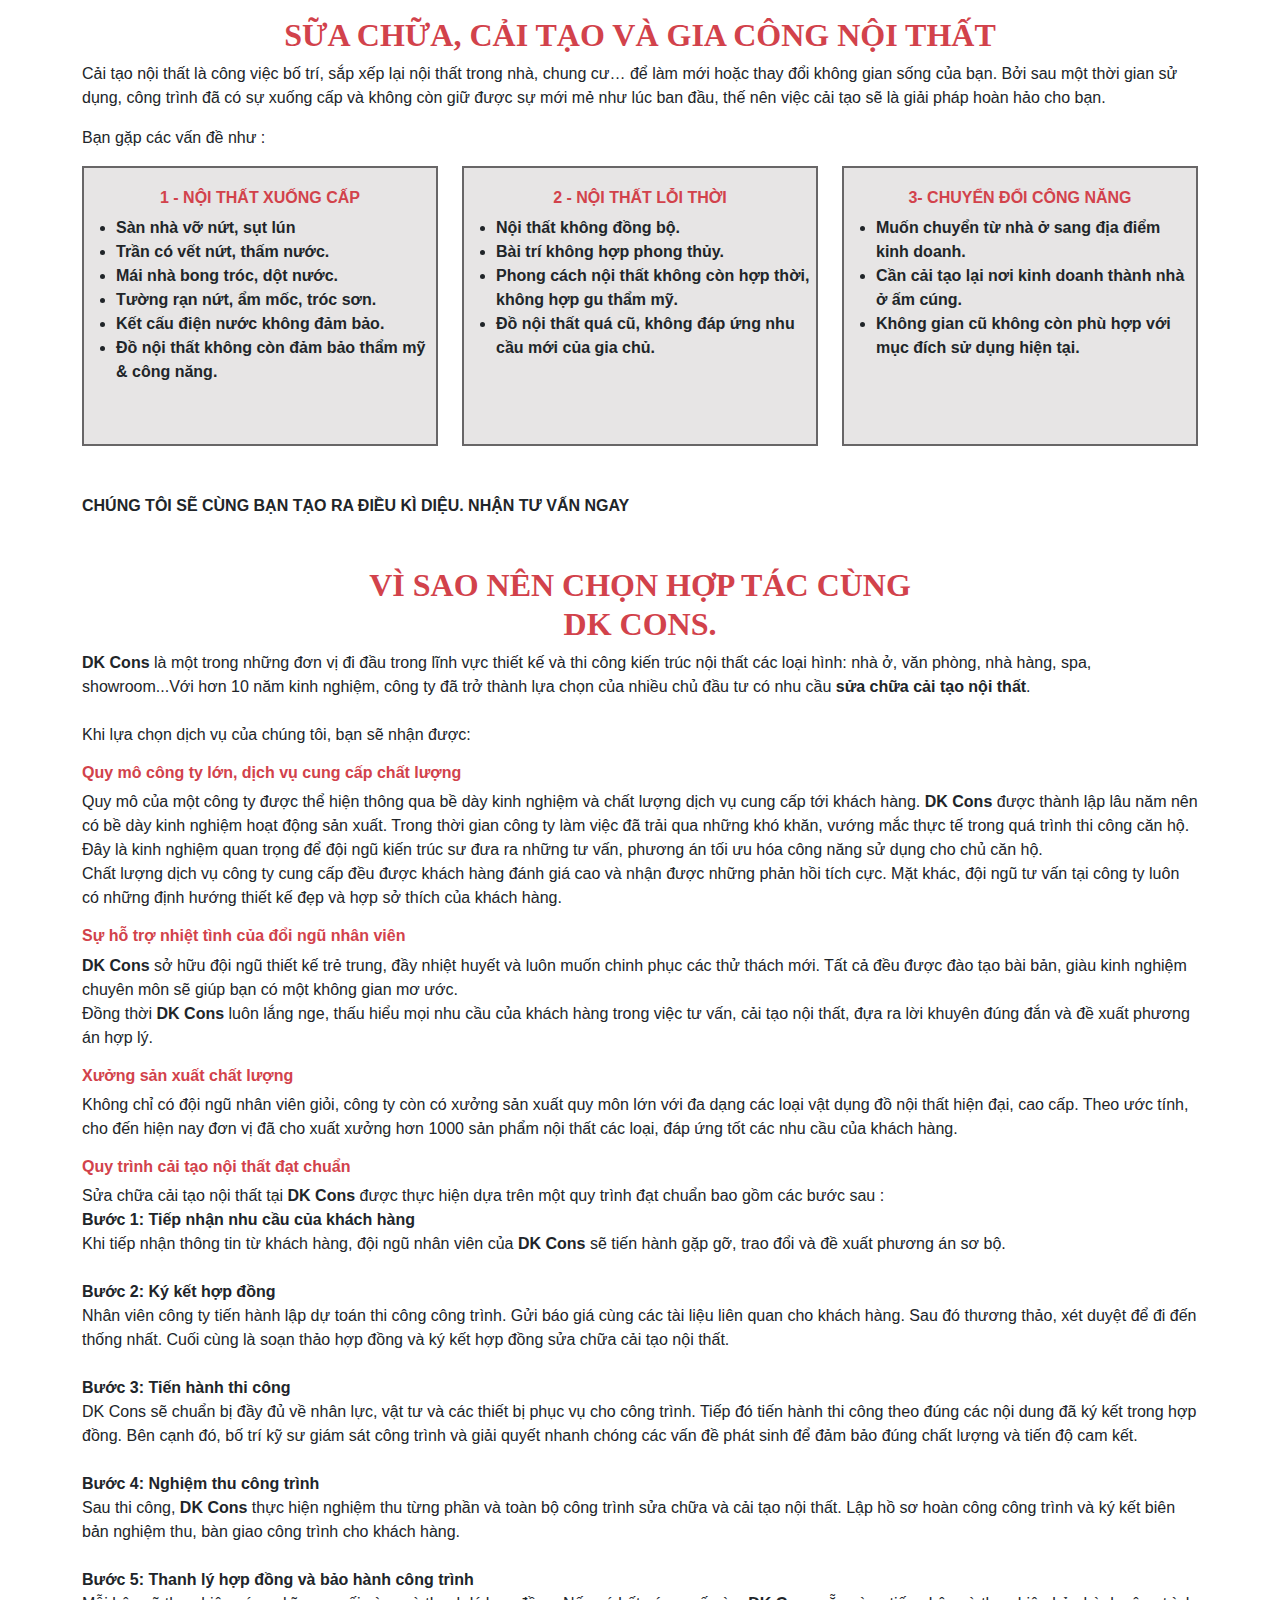
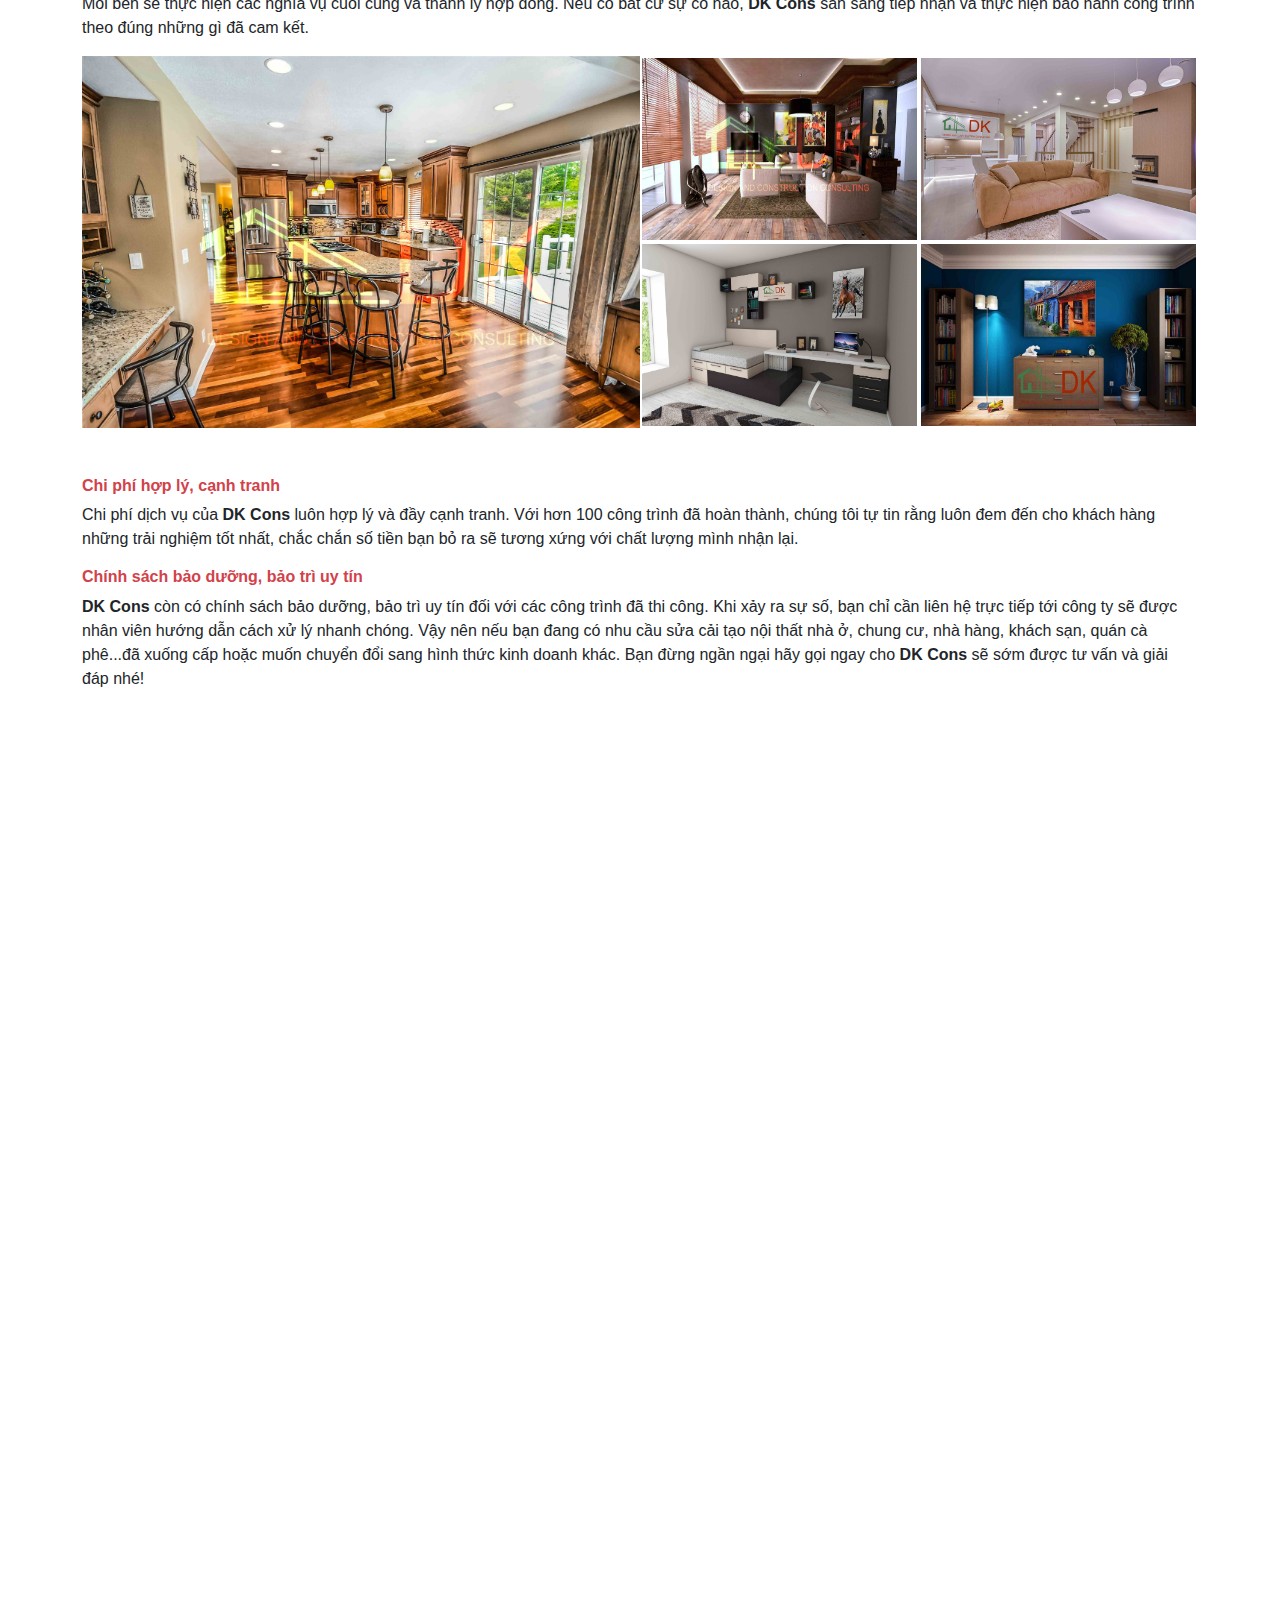
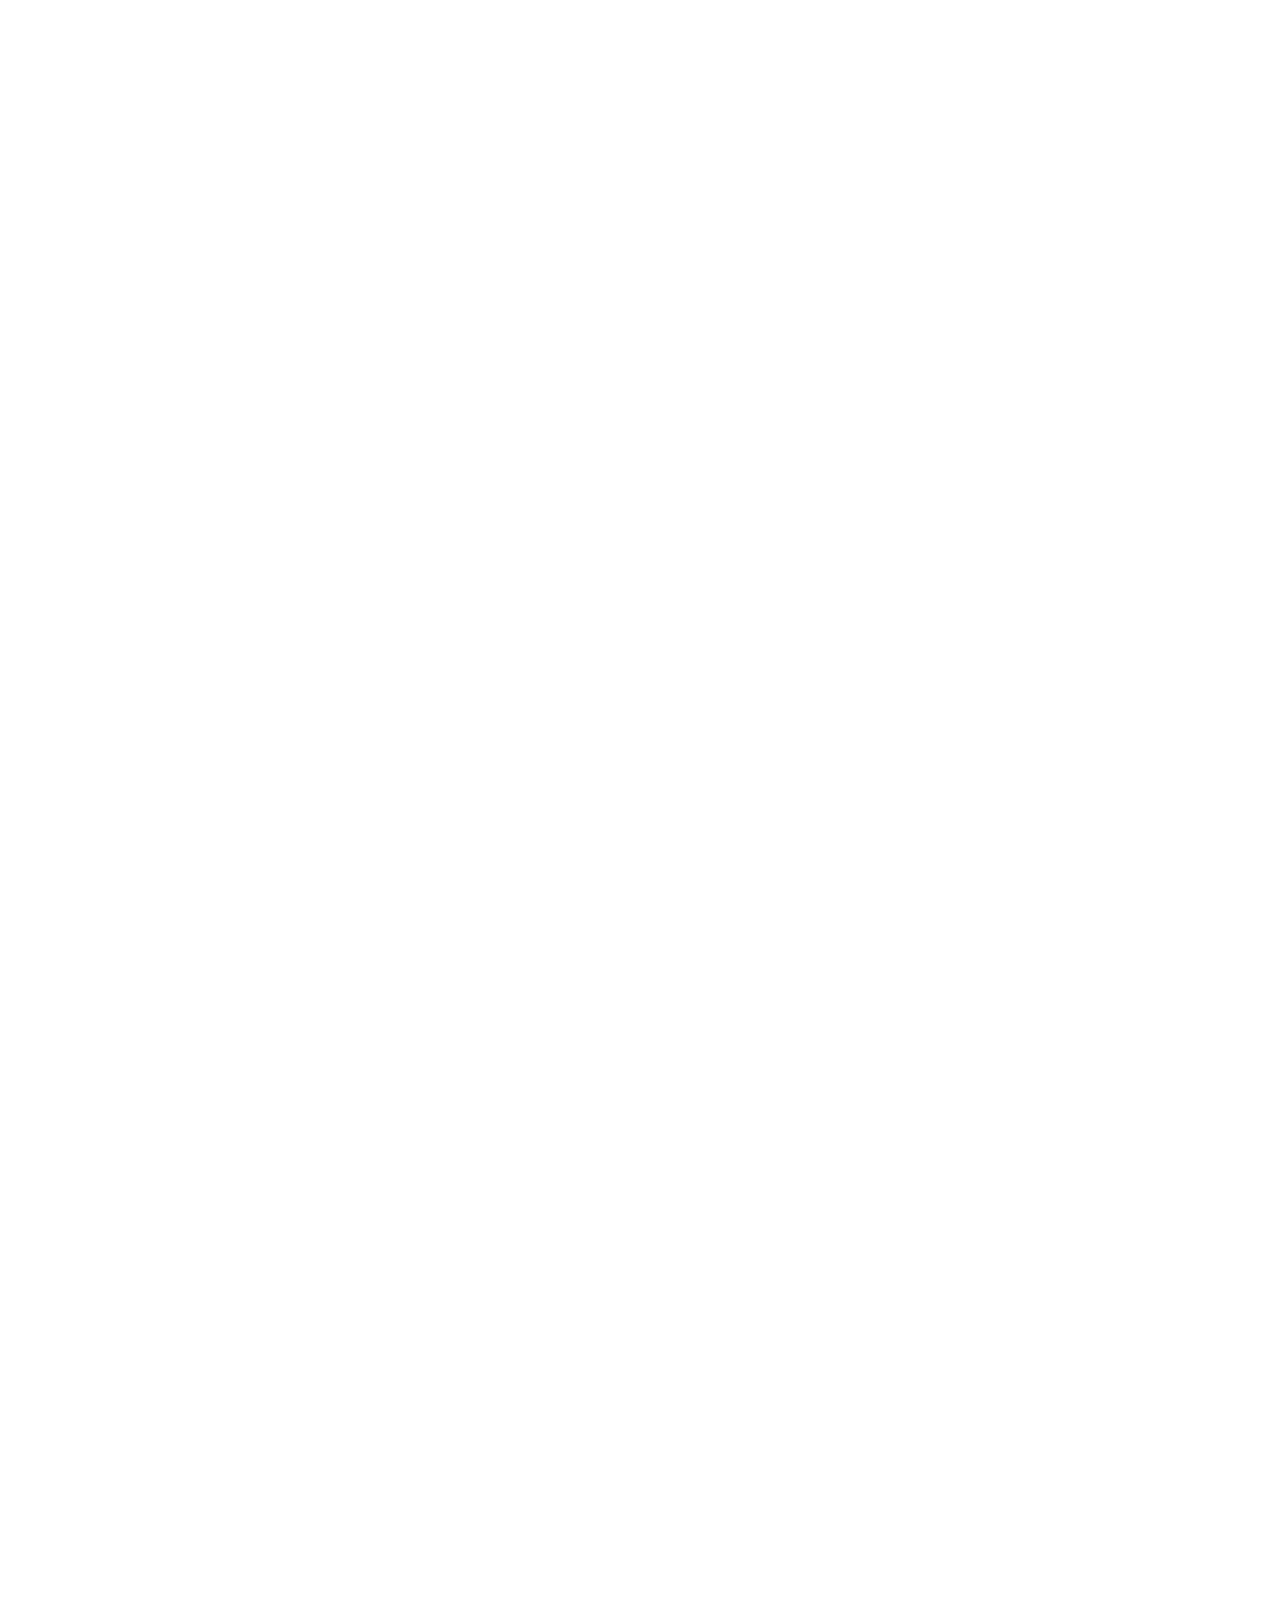
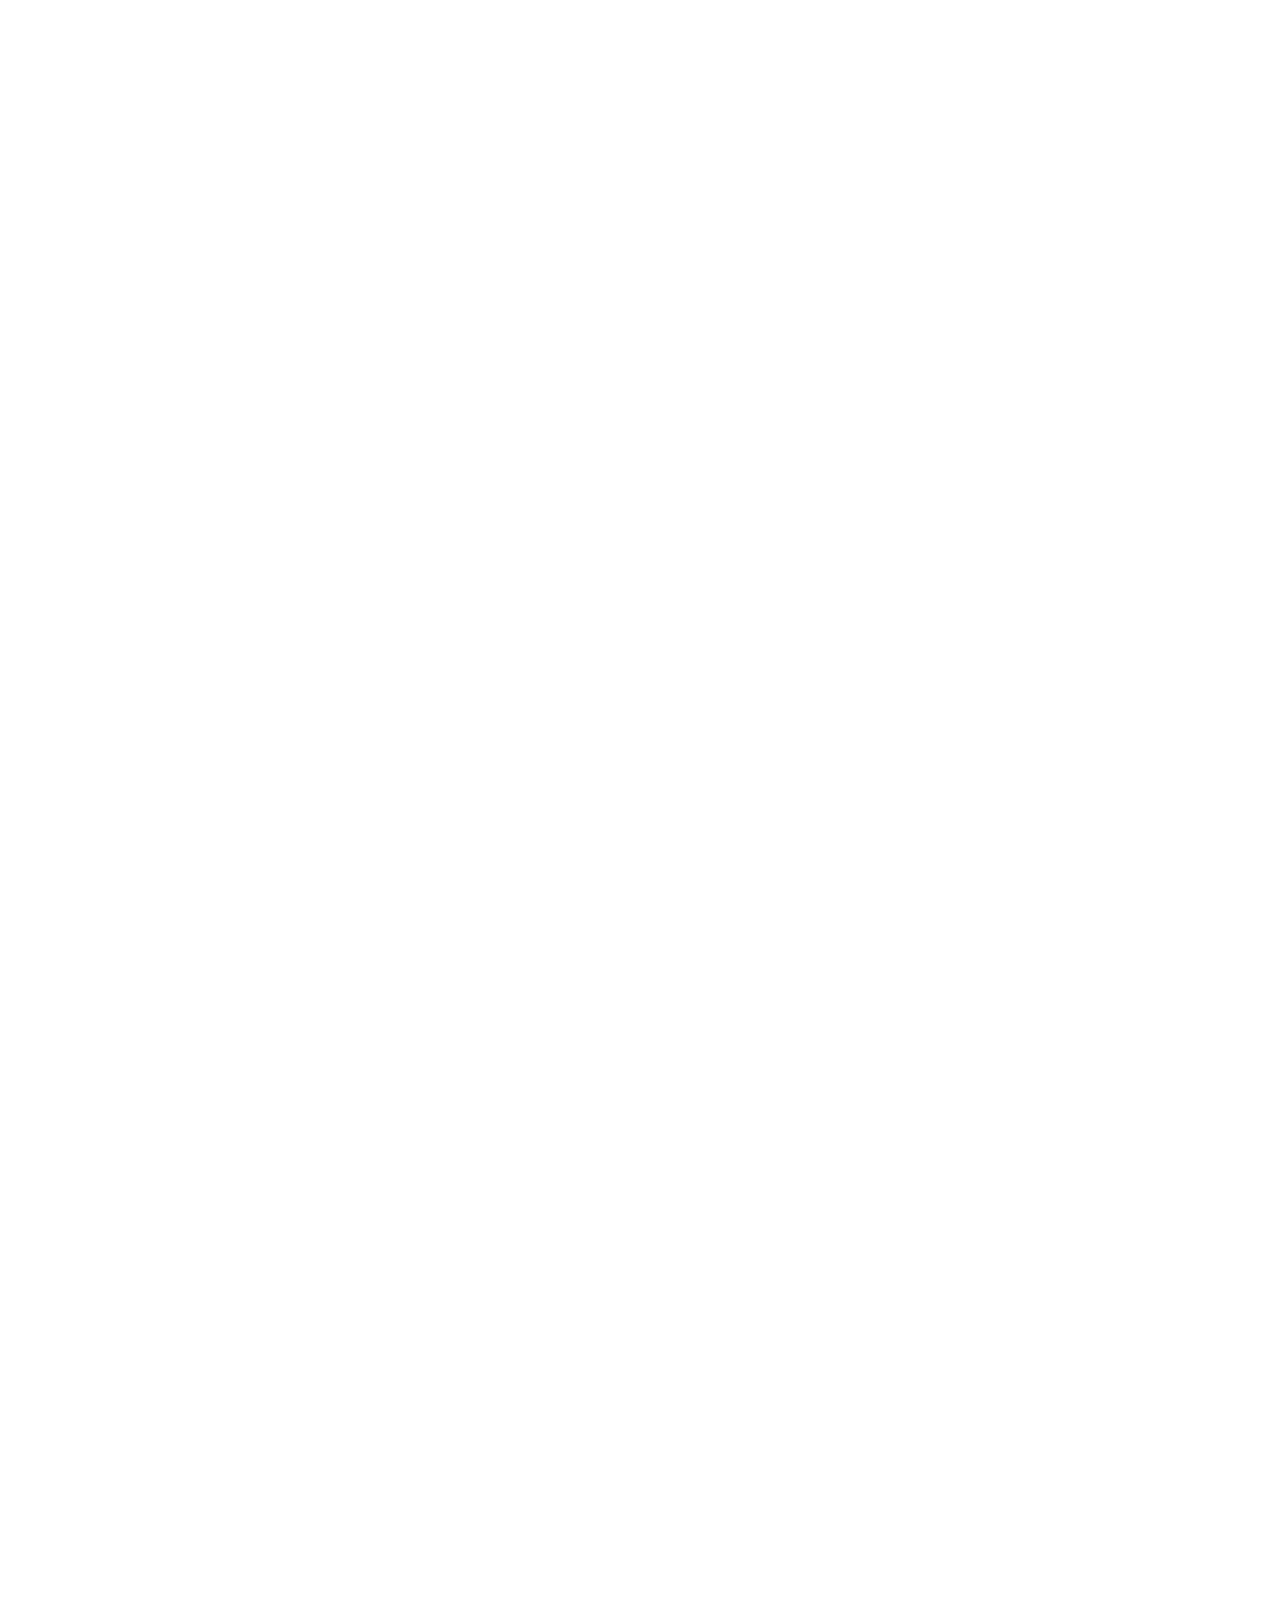
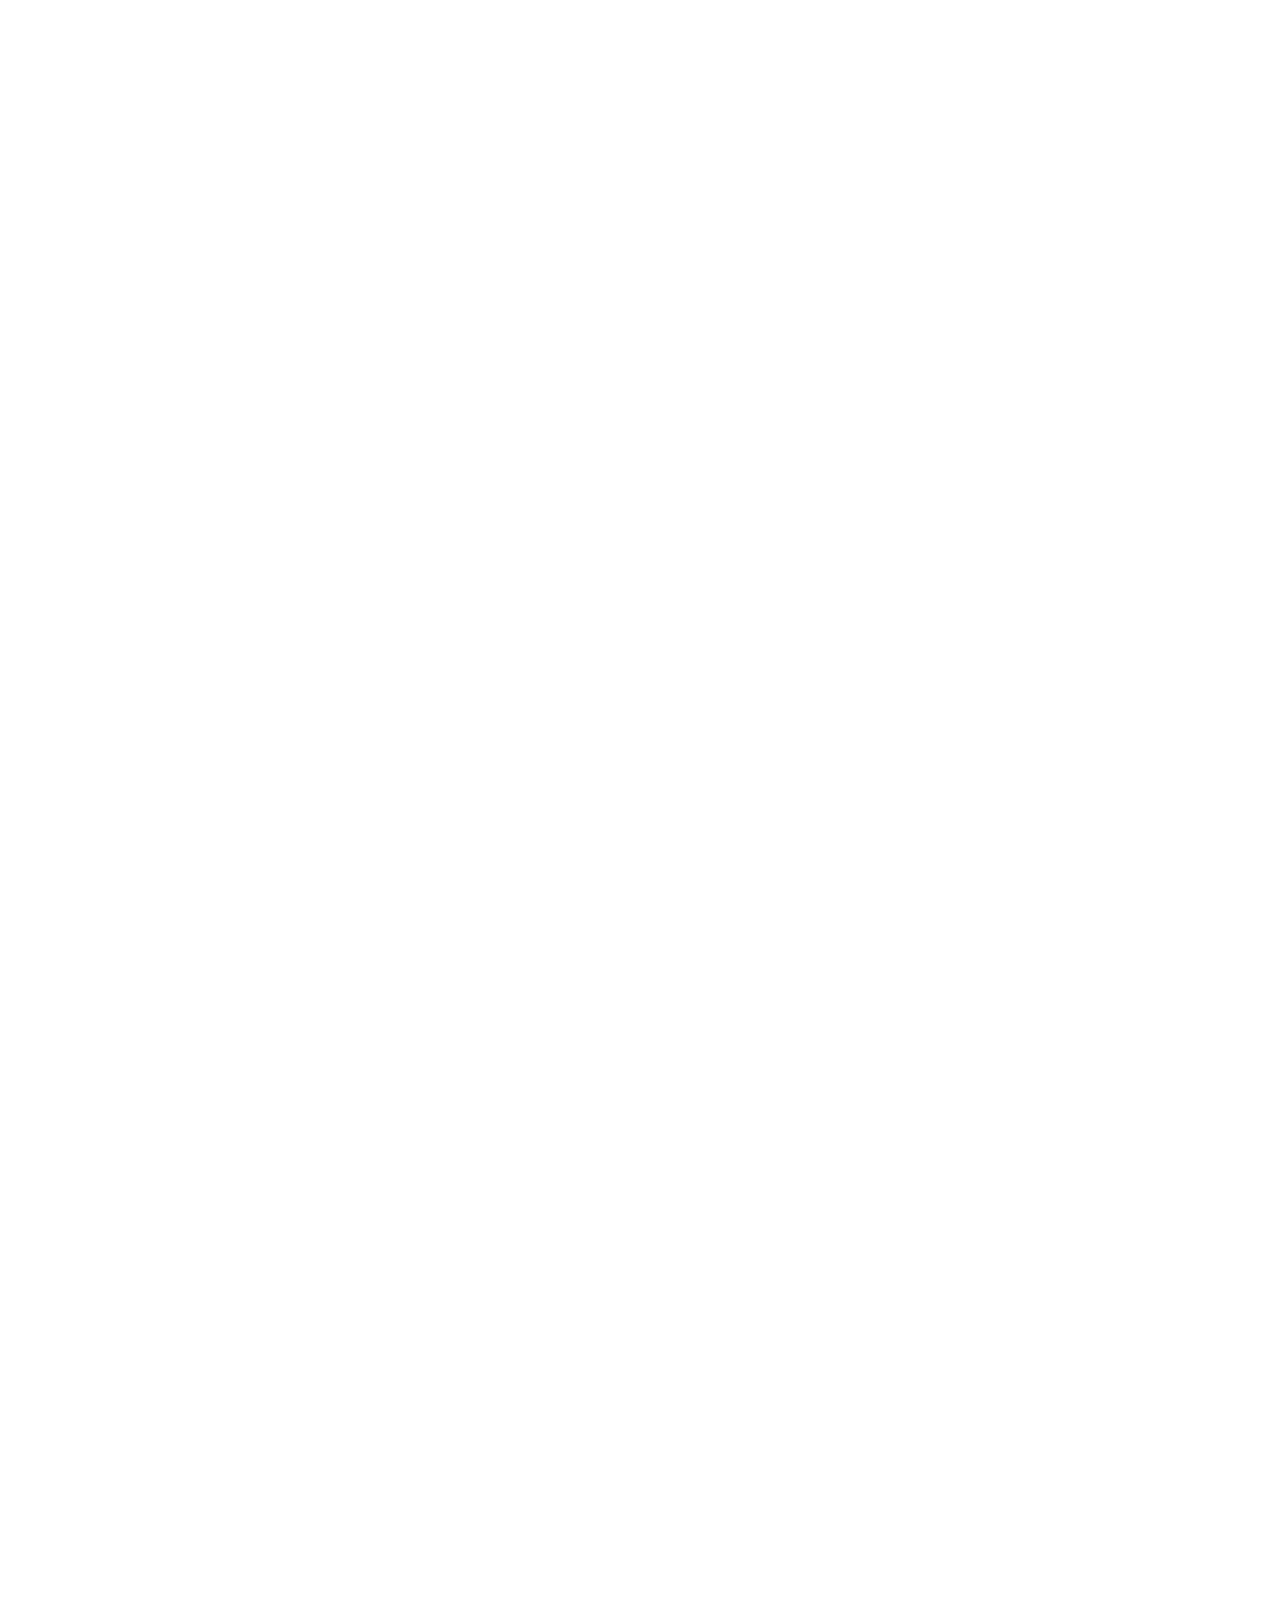
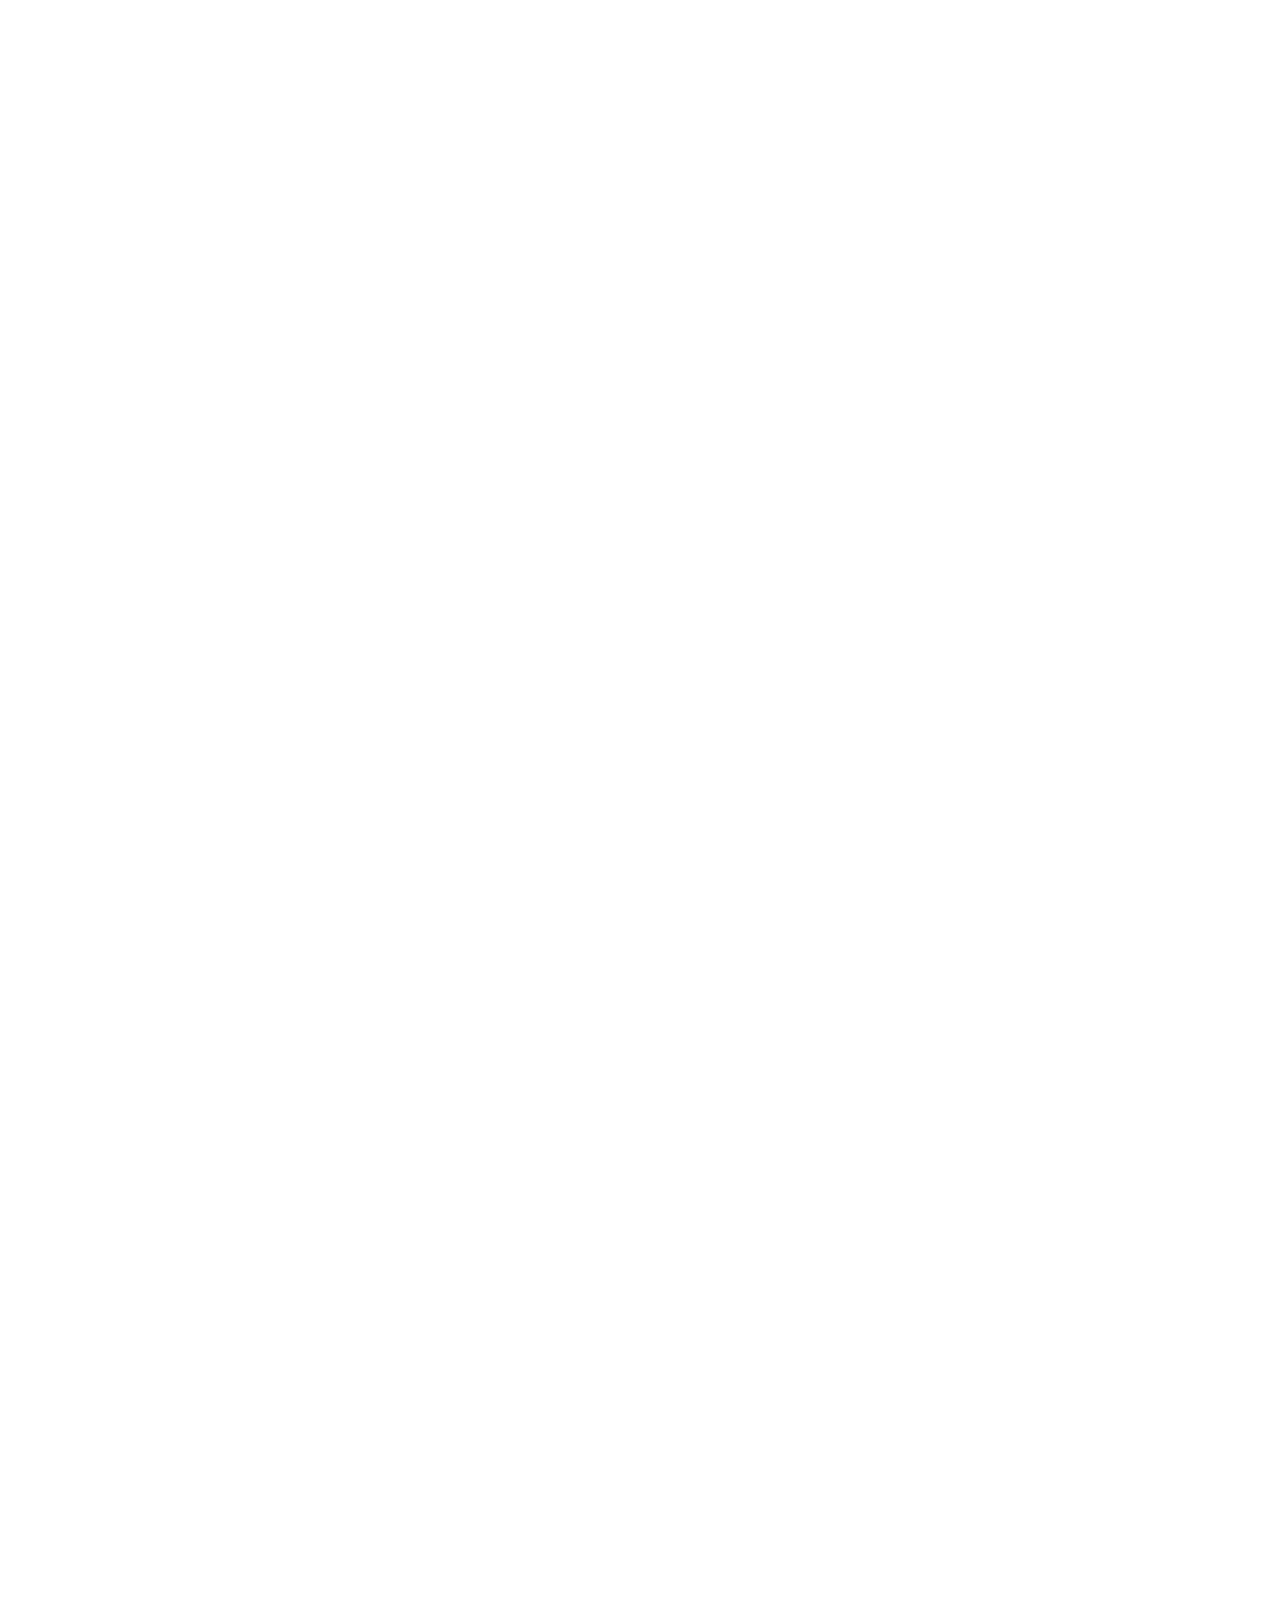
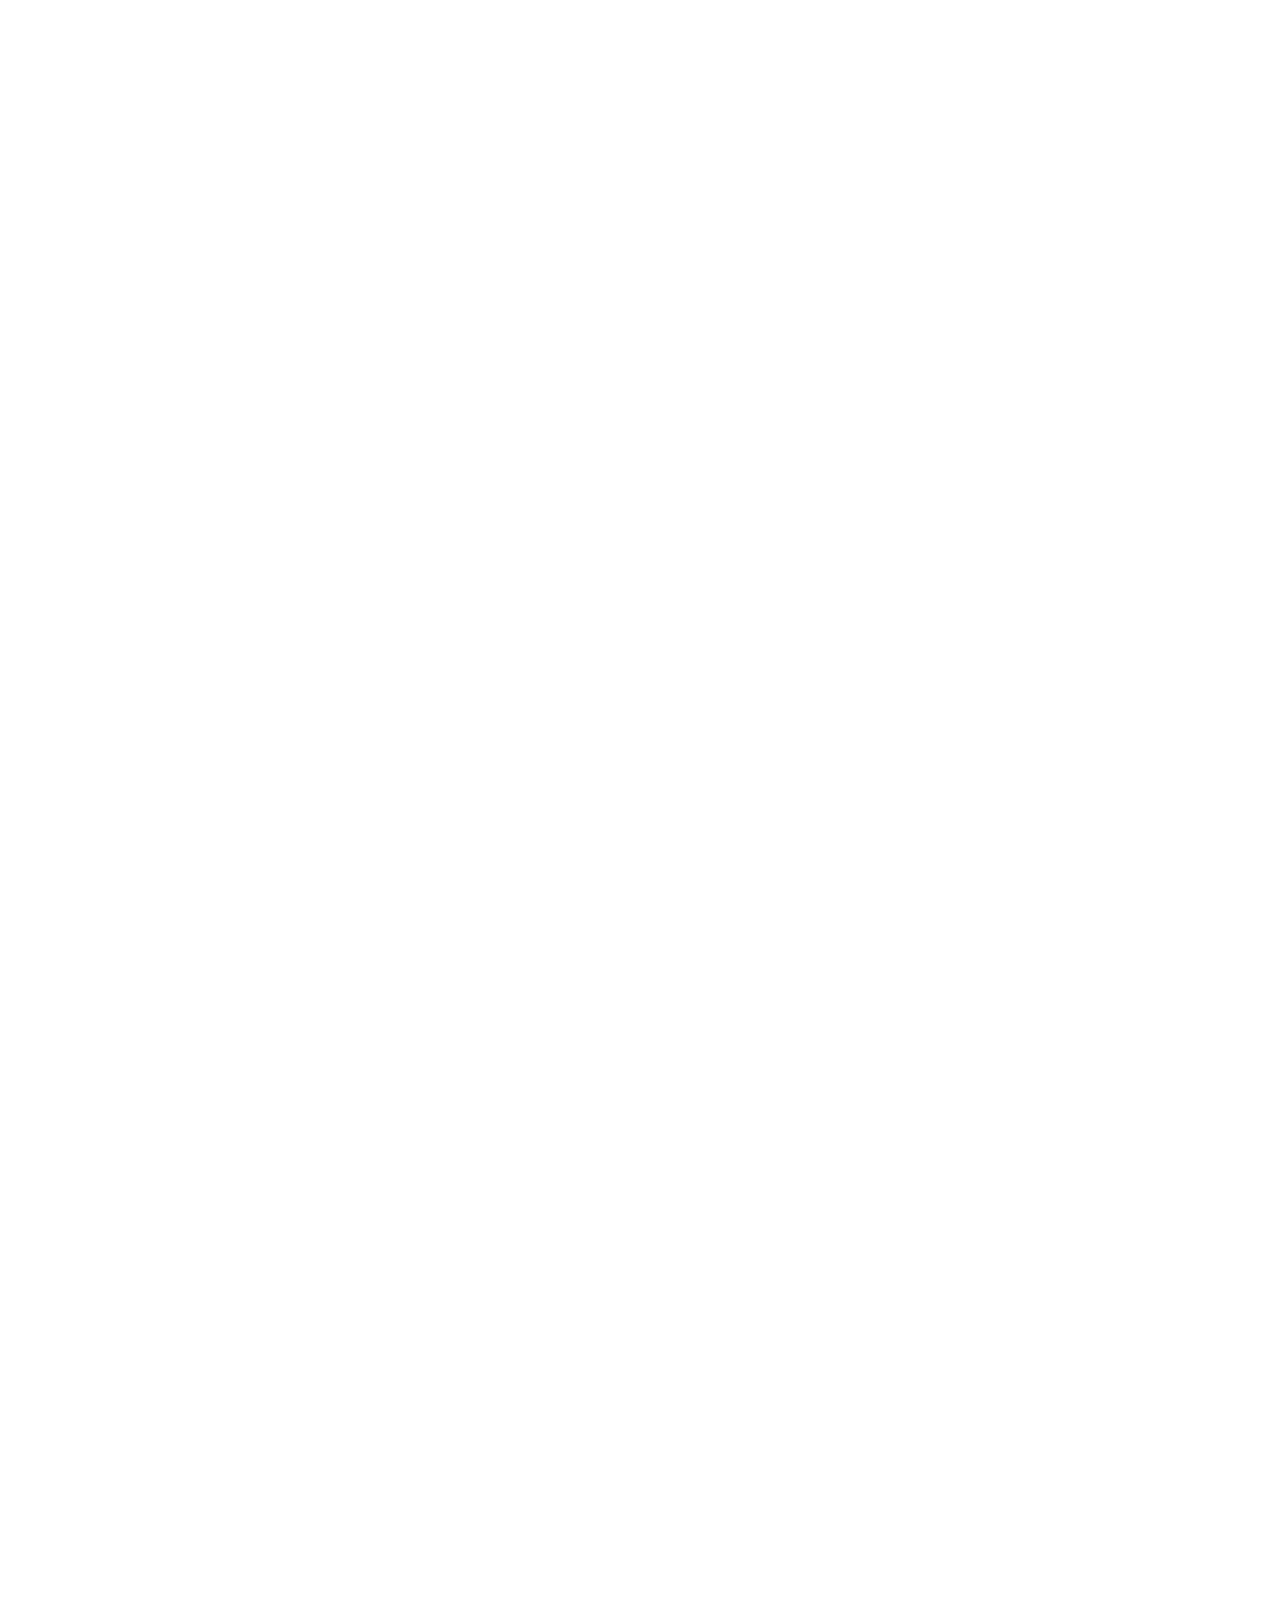
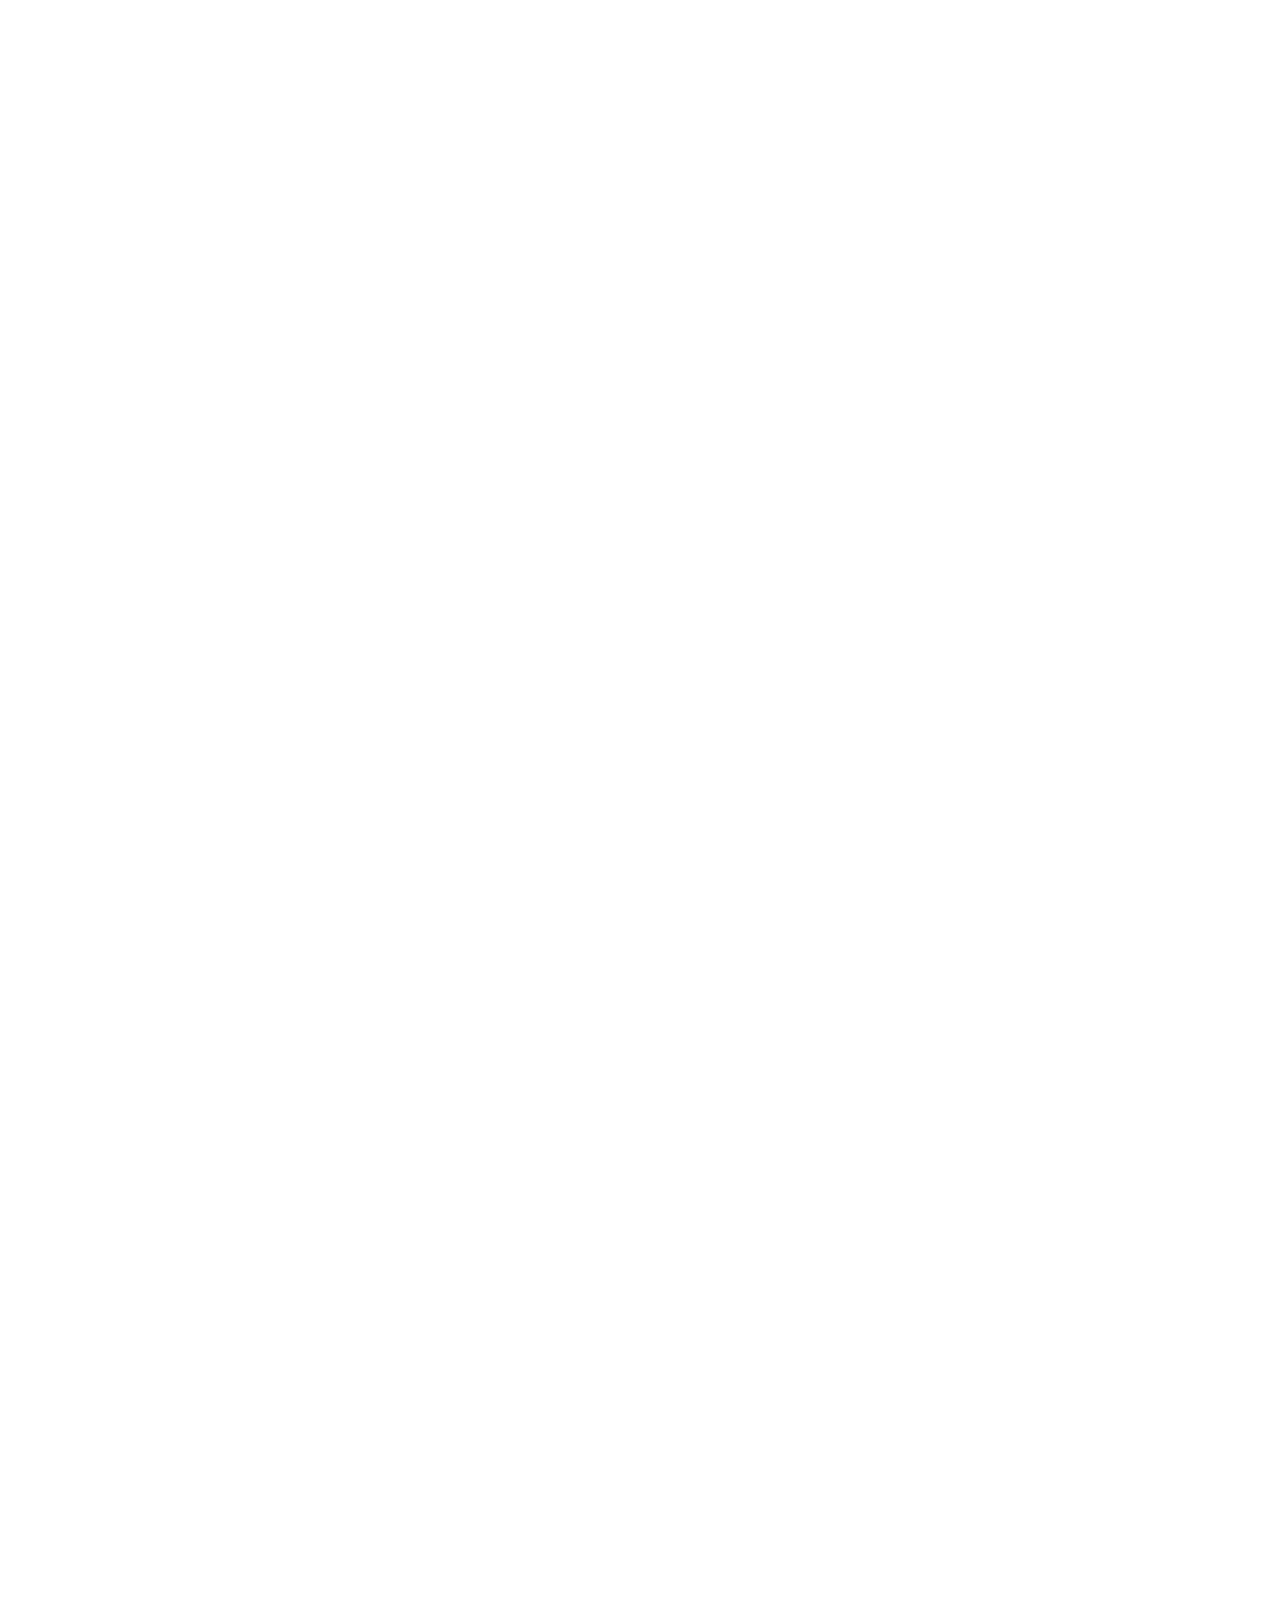
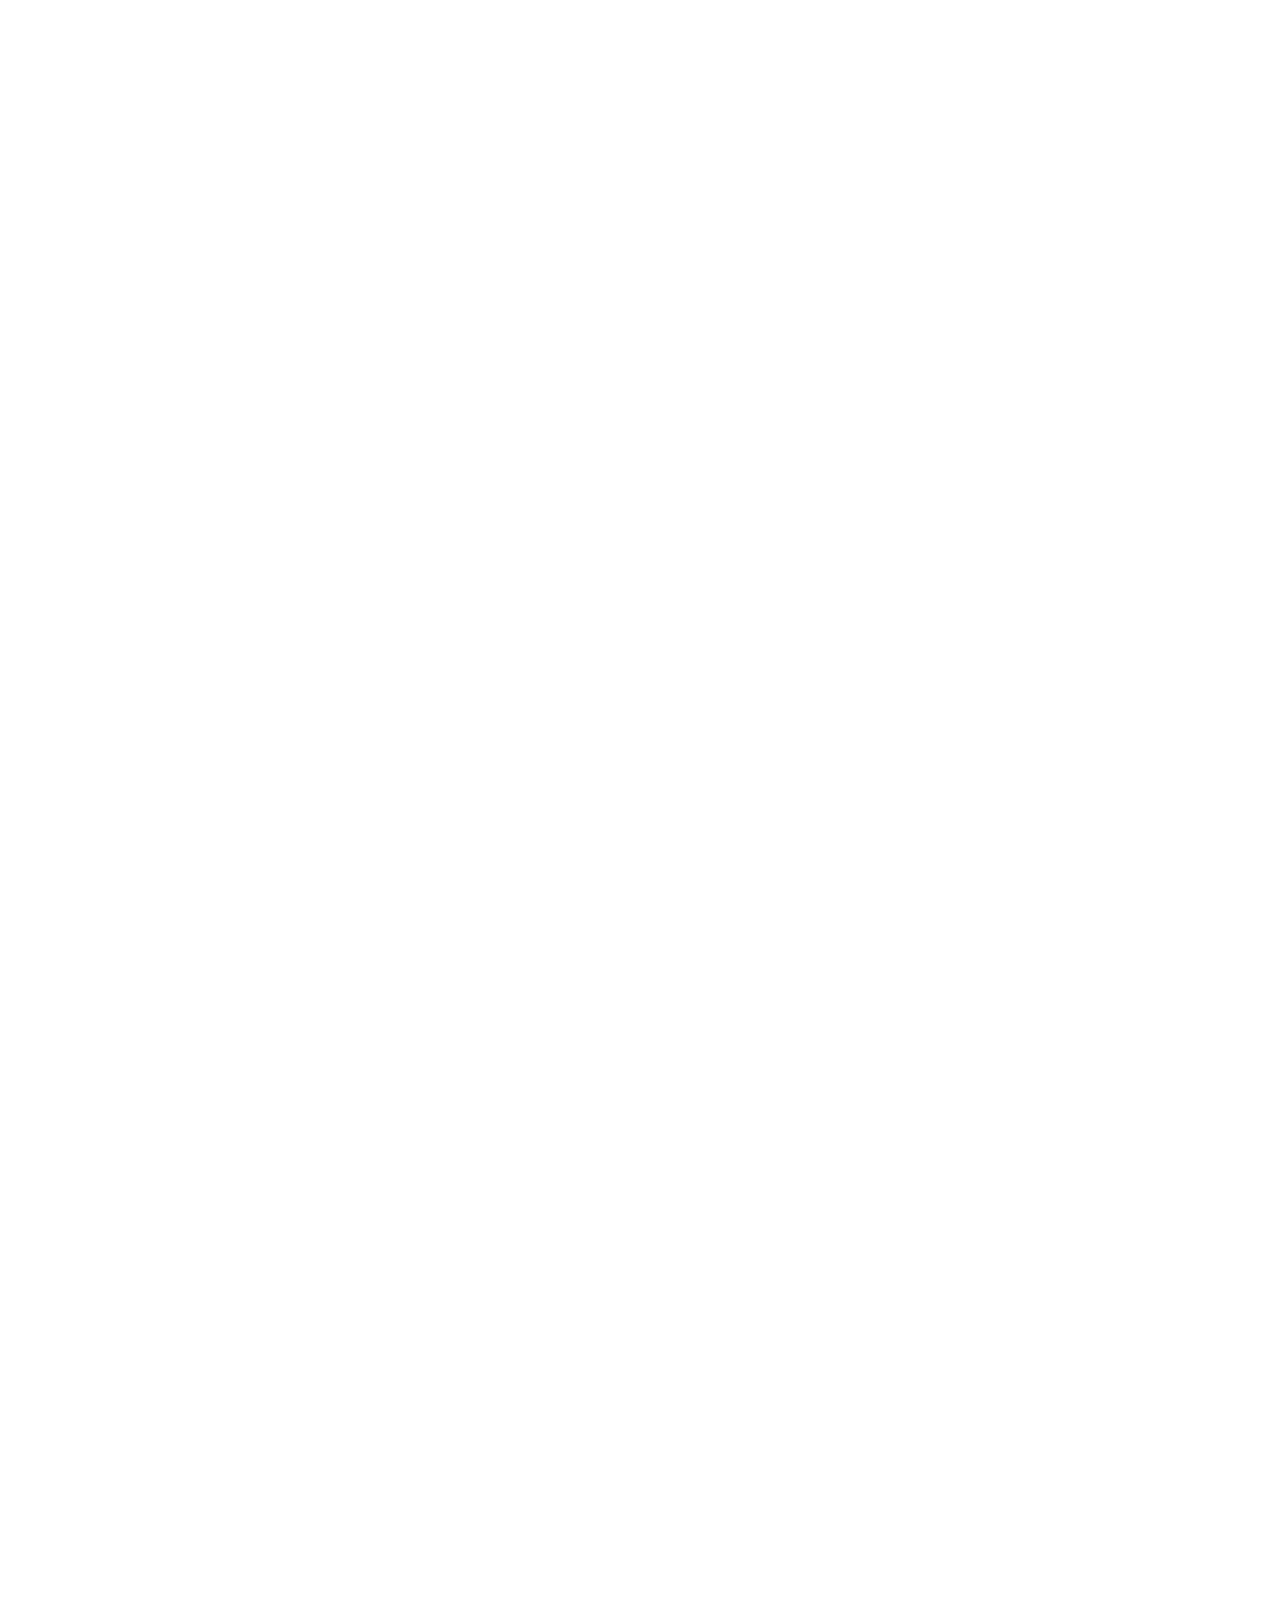
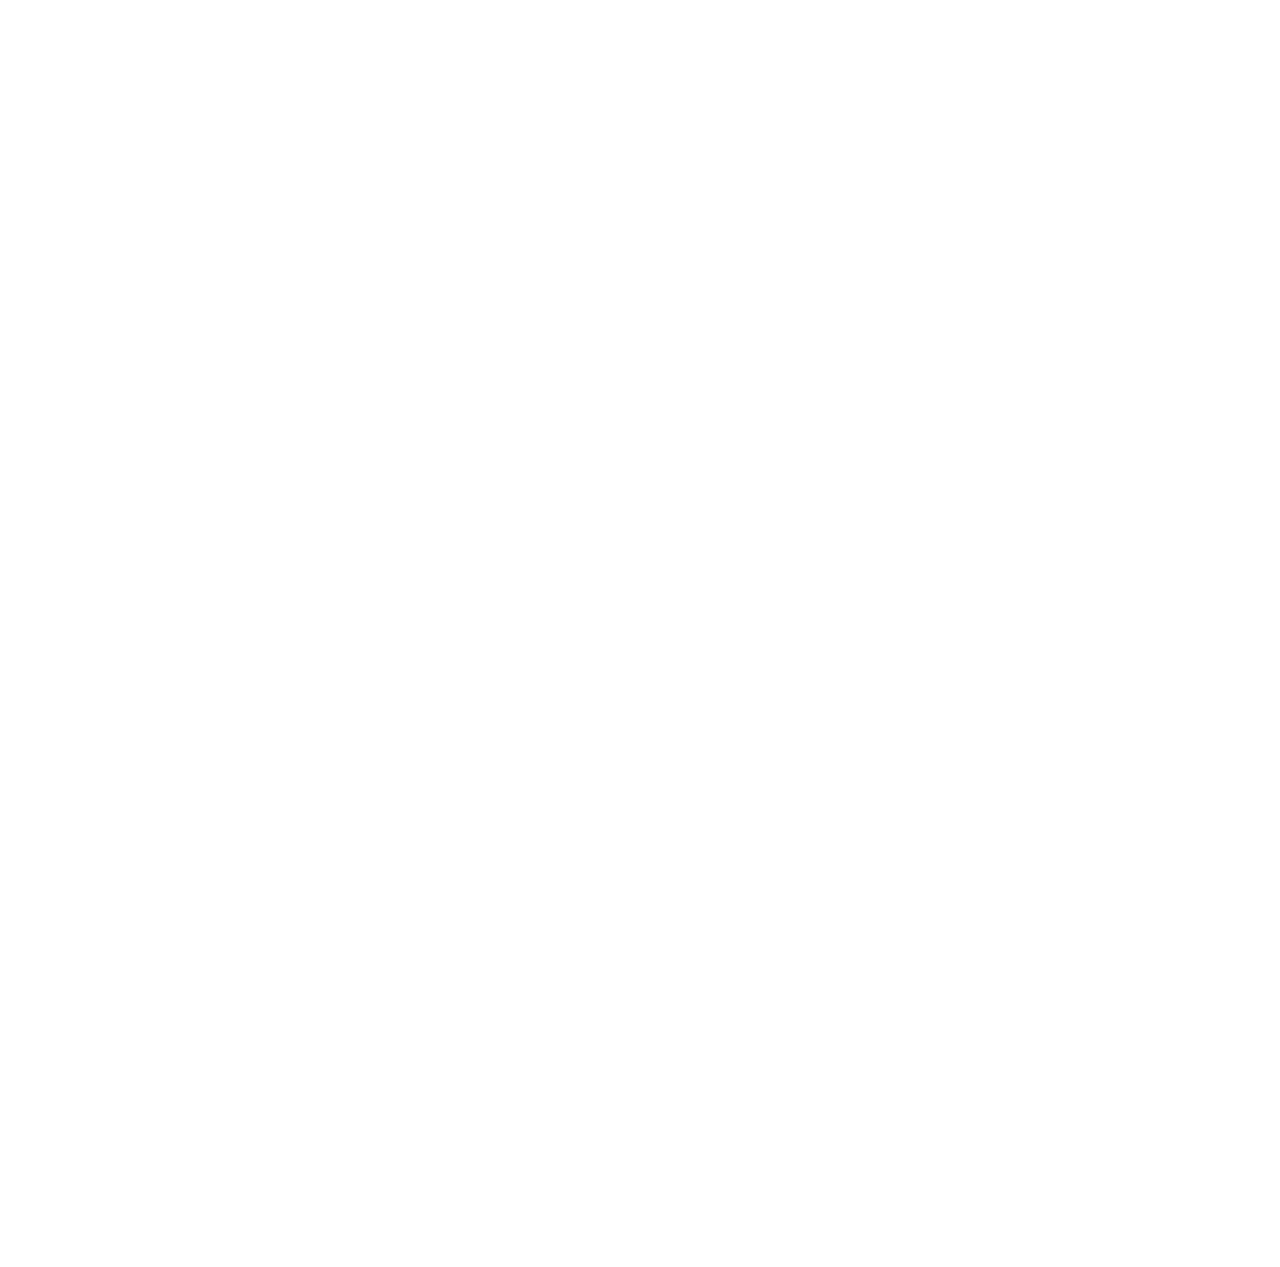
<file: public/css/sanpham.html>
<!DOCTYPE html>
<html lang="en">

<head>
    <meta charset="UTF-8">
    <meta http-equiv="X-UA-Compatible" content="IE=edge">
    <meta name="viewport" content="width=device-width, initial-scale=1.0">
    <title>DK</title>
    <link rel="stylesheet" href="../css/bootstrap.min.css">
    <link rel="stylesheet" href="../css/sanpham.css">
    <link rel="stylesheet" href="../css/all.min.css">
</head>

<body>
   <!-- Content -->
    <div class="content">
        <div id="san-pham-1">
            <div class="content-1 py-3">
                <div class="container">
                    <div class="row">
                        <div class="col-md-12 col-sm-12 col-12">
                            <h2>THIẾT KẾ THI CÔNG NỘI THẤT TRỌN GÓI</h2>
                        </div>
                        <div class="col-md-12 col-sm-12 col-12">
                            <p>Tại <span style="font-weight: bold;">DK Cons</span> chúng tôi nhận thấy rằng mình không chỉ là một công ty thi công và thiết kế
                                mà hơn hết là tập thể những con người cùng chung tay xây dựng những mái ấm gia đình. Bằng sự hiểu biết và sâu sắc về gia đình, chúng tôi luôn mang đến dịch vụ và sản phẩm đầy ấm áp, an nhiên, sang trọng.
                                Bên cạnh việc "góp phần tô điểm cho thế giới trở nên đẹp hơn bằng những mẫu thiết kế sáng tạo". <span style="font-weight: bold;">DK Cons</span> còn liên tục hướng đến trở thành một doanh nghiệp dẫn đầu trong cuộc cách mạng bảo vệ môi trường,
                                phát triển bền vững hệ sinh thái, tích cực hơn nữa trong việc tham gia và tổ chức các hoạt động vì xã hội, cộng đồng trong suốt quá trình hoạt động của mình.
                                <br><br>Chúng tôi cam kết với từng giá trị. Trên hết, chúng tôi cam kết uy tín, lòng tin và sự an tâm.
                            </p>
                            <h6>DỊCH VỤ CỦA CHÚNG TÔI</h6>
                            <p><span style="font-weight: bold;">DK Cons</span> cung cấp dịch vụ thiết kế trọn gói từ tư vấn thiết kế cho đến vận chuyển, lắp đặt, tất cả đều miễn phí và bảo hành bảo trì sản phẩm.
                                Các nhà thiết kế nội thất đầy kinh nghiệm của <span style="font-weight: bold;">DK Cons</span> luôn sẵn sàng lắng nghe về vấn đề liên quan đến nội thất hoặc thi công, và cũng bắt đầu một dự án cùng với bạn.
                                <br><br>Bạn lo lắng về thiết kế, thi công và xây dựng nhà, bạn lo lắng về thời gian kéo dài của công trình, với gói sản phẩm “Chìa khóa trao tay”, chúng tôi sẽ giúp bạn từ khi khởi công cho đến hoàn thành!“Chìa khóa trao tay” là thuật ngữ phổ biến ở những nước phát triển để chỉ các dịch vụ trọn gói. Tại Việt Nam, “Chìa khóa trao tay” thường áp dụng cho tư vấn du học, bảo hiểm, ngân hàng và các gói thầu xây dựng. Trong lĩnh vực xây dựng“Chìa khóa trao tay” được triển khai thực hiện cho các dịch vụ: tư vấn, lập dự án đầu tư, thiết kế kiến trúc, thi công xây dựng trọn gói, thi công dân dụng và công nghiệp.
                                <br><br>
                                Bạn phải chuẩn bị rất nhiều công việc: từ khâu xin phép xây dựng, xác định ý tưởng về công năng sử dụng, lựa chọn vật liệu thi công, lựa chọn nhà thầu thiết kế. Lựa chọn nhà thầu thi công xây dựng… Quý vị xây nhà lần đầu tiên, những công việc này làm cho Quý vị bối rối và mất nhiều thời gian. Giai đoạn lựa chọn nhà thầu cũng khá phức tạp. Lựa chọn được nhà thầu uy tín, chất lượng (Kinh nghiệm thi công là bao nhiêu năm, là công ty hay cá nhân, độ tin cậy của nhà thầu, độ an toàn trong quá trình thi công…) với giá cả hợp lý nhất và khi hoàn thành xong ngôi nhà đẹp cả gia chủ và nhà thầu đều hài lòng chất lượng phục vụ, không bị kéo dài thời gian thi công, không phát sinh giá.
                            </p>
                            <br>
                        </div>
                    </div>
                </div>
            </div>
            <div class="content-2 py-3">
                <div class="container">
                    <div class="row">
                        <div class="col-md-12 col-sm-12 col-12">
                            <div class="content-2-text">
                                <h2>VÌ SAO NÊN CHỌN HỢP TÁC CÙNG <br> DK CONS.</h2>
                            </div>
                        </div>
                        <div class="col-md-12 col-sm-12 col-12 content-2-part-1">
                            <div class="col-md-12 col-sm-12 col-12 content-2-part-1-text">
                                <h6>1. Tư vấn thiết kế - báo giá NHANH CHÓNG</h6>
                                <p>Ngay khi khách hàng liên hệ được tư vấn, đội ngũ NVKD - Thiết kế của <span style="font-weight: bold;">DK Cons</span> sẽ lập tức sắp xếp cuộc hẹn gặp gỡ khách hàng để tư vấn thiết kế,
                                    đo đạc lên thiết kế cơ bản theo mong muốn của khách hàng và báo giá dựa trên thiết kế đã chốt sơ bộ trong thời gian 3 - 5 ngày làm việc.
                                <br>
                                Các mẫu thiết kế BỐ TRÍ MẶT BẰNG/ 3D được thực hiện bởi <span style="font-weight: bold;">DK Cons</span> : </p>
                            </div>
                            <div class="col-md-12 col-sm-12 col-12">
                                <div class="col-md-12 col-sm-12 col-12 content-2-part-1-box">
                                    <a href="#" tabindex="0"><img src="../images/img_sanpham/1.jpg" alt="" width="100%"></a>
                                </div>
                                <div class="col-md-12 col-sm-12 col-12 content-2-part-1-box">
                                    <a href="#" tabindex="0"><img src="../images/img_sanpham/2.jpg" alt="" width="100%"></a>
                                </div>
                                <div class="col-md-12 col-sm-12 col-12 content-2-part-1-box">
                                    <a href="#" tabindex="0"><img src="../images/img_sanpham/3.jpg" alt="" width="100%"></a>
                                </div>
                                <div class="col-md-12 col-sm-12 col-12 content-2-part-1-box">
                                    <a href="#" tabindex="0"><img src="../images/img_sanpham/4.jpg" alt="" width="100%"></a>
                                </div>
                                <div class="col-md-12 col-sm-12 col-12 content-2-part-1-box">
                                    <a href="#" tabindex="0"><img src="../images/img_sanpham/5.jpg" alt="" width="100%"></a>
                                </div>
                                <div class="col-md-12 col-sm-12 col-12 content-2-part-1-box">
                                    <a href="#" tabindex="0"><img src="../images/img_sanpham/6.jpg" alt="" width="100%"></a>
                                </div>
                                <div class="col-md-12 col-sm-12 col-12 content-2-part-1-box">
                                    <a href="#" tabindex="0"><img src="../images/img_sanpham/7.jpg" alt="" width="100%"></a>
                                </div>
                                <div class="col-md-12 col-sm-12 col-12 content-2-part-1-box">
                                    <a href="#" tabindex="0"><img src="../images/img_sanpham/8.jpg" alt="" width="100%"></a>
                                </div>
                                <div class="col-md-12 col-sm-12 col-12 content-2-part-1-box">
                                    <a href="#" tabindex="0"><img src="../images/img_sanpham/9.jpg" alt="" width="100%"></a>
                                </div>
                                <div class="col-md-12 col-sm-12 col-12 content-2-part-1-box">
                                    <a href="#" tabindex="0"><img src="../images/img_sanpham/10.jpg" alt="" width="100%"></a>
                                </div>
                                <div class="col-md-12 col-sm-12 col-12 content-2-part-1-text">
                                    <p>Khi tiếp xúc với bất kì một nhân viên <span style="font-weight: bold;">DK Cons</span> bạn cũng sẽ thấy rằng quan điểm chung lớn nhất của chúng tôi là luôn tìm hiểu về phong cách và nhu cầu khách hàng để có thể tư vấn một cách chu đáo nhất. DK Cons. tôn trọng phong cách và sở thích của mỗi cá nhân, nhiệm vụ của chúng tôi là làm cho chúng trở nên thật hoàn hào và an nhiên.</p>
                                </div>
                            </div>
                        </div>
                        <div class="col-md-12 col-sm-12 col-12 content-2-part-2">
                            <div class="col-md-12 col-sm-12 col-12 content-2-part-2-text">
                                <h6>2. Độ uy tính cao - Tham gia, được kiểm định</h6>
                                <p>DK Cons sẽ lên các kế hoạch chi tiết, thời gian thi công đến khách hàng. Đồng hành cùng khách hàng từ lúc bắt đầu đến khi hoàn thành. DK Cons linh động thay đổi phù hợp với phong cách và mong ước của khách hàng.
                                <br><br>
                                Các mẫu thiết kế - quy trình dưới dây:</p>
                            </div>
                            <div class="col-md-12 col-sm-12 col-12 .content-2-part-1">
                                <div class="col-md-12 col-sm-12 col-12 content-2-part-1-box">
                                    <a href="#" tabindex="0"><img src="../images/img_sanpham/11.jpg" alt="" width="100%"></a>
                                </div>
                                <div class="col-md-12 col-sm-12 col-12 content-2-part-1-box">
                                    <a href="#" tabindex="0"><img src="../images/img_sanpham/12.jpg" alt="" width="100%"></a>
                                </div>
                                <div class="col-md-12 col-sm-12 col-12 content-2-part-1-box">
                                    <a href="#" tabindex="0"><img src="../images/img_sanpham/13.jpg" alt="" width="100%"></a>
                                </div>
                            </div>
                        </div>
                        <div class="col-md-12 col-sm-12 col-12 content-2-part-3">
                            <div class="col-md-12 col-sm-12 col-12 content-2-part-3-text">
                                <h6>3. Thời gian hoàn thiện nhanh chóng (7-10 ngày)</h6>
                                <p><span style="font-weight: bold;">DK Cons</span> Với công nghệ máy móc hiện tại và đội ngũ nhân viên tay nghề cao đầy tâm huyết, chúng tôi tự tin bắt kịp mọi thời gian mà khách hàng đưa ra (kể từ ngày chốt bản thiết kế).</p>
                            </div>
                        </div>
                        <div class="col-md-12 col-sm-12 col-12 content-2-part-4">
                            <div class="col-md-12 col-sm-12 col-12 content-2-part-3-text">
                                <h6>4. Giá thành cạnh tranh</h6>
                                <p>Chúng tôi tự tin khẳng định chất lượng sản phẩm luôn đạt tiêu chuẩn hàng đầu và giá thành cực cạnh tranh so với nhiều công ty khác trên thị trường : Máy móc hiện đại, tự động giúp giảm thiểu chi phí nhân công. Đội ngũ thiết kế, kinh doanh nội bộ trực tiếp đo đạc, thiết kế, báo giá; không cần thông qua trung gian.
                                Các chi phí không cần thiết đều được cắt giảm tối đa nhằm đầu tư nguồn lực cho chất lượng sản phẩm. </p>
                            </div>
                        </div>
                        <div class="col-md-12 col-sm-12 col-12 content-2-part-5">
                            <div class="col-md-12 col-sm-12 col-12 content-2-part-3-text">
                                <h6>5. Chú trọng chế độ Hậu mãi - Bảo hành & Bảo trì </h6>
                                    <p>Không dừng lại việc bán hàng, <span style="font-weight: bold;">DK Cons</span> định hướng trở thành một người bạn, một chuyên gia luôn bên bạn trong tất cả các vấn đề liên quan đến nội thất và không gian sống. Hầu hết các lỗi bảo hành sẽ được chúng tôi giải quyết trong vòng không quá 5 ngày làm việc và thực hiện nghiêm túc thời gian bảo hành.</p>
                                    <p style="font-weight: bold;">Có mặt ngay khi Khách hàng yêu cầu. 
                                    <br>Trực tiếp hỗ trợ các yêu cầu phát sinh của khách hàng. 
                                    <br>Trực tiếp giải quyết các vấn đề liên quan đến bảo hành của khách hàng. 
                                    <br> Bảo hàng 10,20,50 năm - Bảo trì trọn đời cho từng sản phẩm.</p>
                            </div>
                        </div>
                    </div>
                </div>
            </div>
        </div> 
        <div id="san-pham-2">
            <div class="content-1 py-3">
                <div class="container">
                    <div class="row">
                        <div class="col-md-12 col-sm-12 col-12">
                            <h2>sữa chữa, cải tạo và gia công nội thất</h2>
                        </div>
                        <div class="col-md-12 col-sm-12 col-12">
                            <p>Cải tạo nội thất là công việc bố trí, sắp xếp lại nội thất trong nhà, chung cư… để làm mới hoặc thay đổi không gian sống của bạn. Bởi sau một thời gian sử dụng, công trình đã có sự xuống cấp và không còn giữ được sự mới mẻ như lúc ban đầu, thế nên việc cải tạo sẽ là giải pháp hoàn hảo cho bạn.</p>
                            <p>Bạn gặp các vấn đề như : </p>
                        </div>
                        <div class="col-md-12 col-sm-12 col-12 content-1-box">
                            <div class="row">
                                <div class="col-md-4 col-sm-12 col-12 content-1-box-1">
                                    <div class="content-1-box-1-1">
                                        <div class="content-1-box-1-1-text">
                                            <h6>1 - Nội thất xuống cấp</h6>
                                            <ul>
                                                <li>
                                                    <span>Sàn nhà vỡ nứt, sụt lún</span>
                                                </li>
                                                <li>
                                                    <span> Trần có vết nứt, thấm nước.</span>
                                                </li>
                                                <li>
                                                    <span> Mái nhà bong tróc, dột nước.</span>
                                                </li>
                                                <li>
                                                    <span>Tường rạn nứt, ẩm mốc, tróc sơn.</span>
                                                </li>
                                                <li>
                                                    <span>Kết cấu điện nước không đảm bảo.</span>
                                                </li>
                                                <li>
                                                    <span>Đồ nội thất không còn đảm bảo thẩm mỹ & công năng.</span>
                                                </li>
                                            </ul>
                                        </div>
                                    </div>
                                </div>
                                <div class="col-md-4 col-sm-12 col-12 content-1-box-1">
                                    <div class="content-1-box-1-1">
                                        <div class="content-1-box-1-1-text">
                                            <h6>2 - Nội thất lỗi thời</h6>
                                            <ul>
                                                <li>
                                                    <span>Nội thất không đồng bộ.</span>
                                                </li>
                                                <li>
                                                    <span>Bài trí không hợp phong thủy.</span>
                                                </li>
                                                <li>
                                                    <span>Phong cách nội thất không còn hợp thời, không hợp gu thẩm mỹ.</span>
                                                </li>
                                                <li>
                                                    <span>Đồ nội thất quá cũ, không đáp ứng nhu cầu mới của gia chủ.</span>
                                                </li>
                                            </ul>
                                        </div>
                                    </div>
                                </div>
                                <div class="col-md-4 col-sm-12 col-12 content-1-box-1">
                                    <div class="content-1-box-1-1">
                                        <div class="content-1-box-1-1-text">
                                            <h6>3- Chuyển đổi công năng</h6>
                                            <ul>
                                                <li>
                                                    <span>Muốn chuyển từ nhà ở sang địa điểm kinh doanh.</span>
                                                </li>
                                                <li>
                                                    <span>Cần cải tạo lại nơi kinh doanh thành nhà ở ấm cúng.</span>
                                                </li>
                                                <li>
                                                    <span>Không gian cũ không còn phù hợp với mục đích sử dụng hiện tại.</span>
                                                </li>
                                            </ul>
                                        </div>
                                    </div>
                                </div>
                            </div>
                        </div>
                        <div class="col-md-12 col-sm-12 col-12 pt-5">
                            <p style="text-transform: uppercase; font-weight: bold;">chúng tôi sẽ cùng bạn tạo ra điều kì diệu. Nhận tư vấn ngay</p>
                        </div>
                    </div>
                </div>
            </div>
            <div class="content-2 py-3">
                <div class="container">
                    <div class="row">
                        <div class="col-md-12 col-sm-12 col-12">
                            <div class="content-2-text">
                                <h2>VÌ SAO NÊN CHỌN HỢP TÁC CÙNG <br> DK CONS.</h2>
                            </div>
                        </div>
                        <div class="col-md-12 col-sm-12 col-12 content-2-part-1">
                            <p><span style="font-weight: bold;">DK Cons</span> là một trong những đơn vị đi đầu trong lĩnh vực thiết kế và thi công kiến trúc nội thất các loại hình: nhà ở, văn phòng, nhà hàng, spa, showroom...Với hơn 10 năm kinh nghiệm, công ty đã trở thành lựa chọn của nhiều chủ đầu tư có nhu cầu <span style="font-weight: bold;">sửa chữa cải tạo nội thất</span>.
                            <br><br>
                            Khi lựa chọn dịch vụ của chúng tôi, bạn sẽ nhận được: </p>
                        </div>
                        <div class="col-md-12 col-sm-12 col-12 content-2-part-2">
                            <div class="col-md-12 col-sm-12 col-12 content-2-part-2-text">
                                <h6>Quy mô công ty lớn, dịch vụ cung cấp chất lượng</h6>
                                <p>Quy mô của một công ty được thể hiện thông qua bề dày kinh nghiệm và chất lượng dịch vụ cung cấp tới khách hàng. <span style="font-weight: bold">DK Cons </span>được thành lập lâu năm nên có bề dày kinh nghiệm hoạt động sản xuất. Trong thời gian công ty làm việc đã trải qua những khó khăn, vướng mắc thực tế trong quá trình thi công căn hộ. Đây là kinh nghiệm quan trọng để đội ngũ kiến trúc sư đưa ra những tư vấn, phương án tối ưu hóa công năng sử dụng cho chủ căn hộ.
                                <br>
                                Chất lượng dịch vụ công ty cung cấp đều được khách hàng đánh giá cao và nhận được những phản hồi tích cực. Mặt khác, đội ngũ tư vấn tại công ty luôn có những định hướng thiết kế đẹp và hợp sở thích của khách hàng.</p>
                            </div>
                            <div class="col-md-12 col-sm-12 col-12 content-2-part-3-text">
                                <h6>Sự hỗ trợ nhiệt tình của đổi ngũ nhân viên</h6>
                                <p><span style="font-weight: bold;">DK Cons</span> sở hữu đội ngũ thiết kế trẻ trung, đầy nhiệt huyết và luôn muốn chinh phục các thử thách mới. Tất cả đều được đào tạo bài bản, giàu kinh nghiệm chuyên môn sẽ giúp bạn có một không gian mơ ước.                                   
                                <br>
                                Đồng thời <span style="font-weight: bold;">DK Cons</span> luôn lắng nge, thấu hiểu mọi nhu cầu của khách hàng trong việc tư vấn, cải tạo nội thất, đựa ra lời khuyên đúng đắn và đề xuất phương án hợp lý. </p>
                            </div>
                            <div class="col-md-12 col-sm-12 col-12 content-2-part-4-text">
                                <h6>Xưởng sản xuất chất lượng</h6>
                                <p>Không chỉ có đội ngũ nhân viên giỏi, công ty còn có xưởng sản xuất quy môn lớn với đa dạng các loại vật dụng đồ nội thất hiện đại, cao cấp. Theo ước tính, cho đến hiện nay đơn vị đã cho xuất xưởng hơn 1000 sản phẩm nội thất các loại, đáp ứng tốt các nhu cầu của khách hàng.</p>
                            </div>
                            <div class="col-md-12 col-sm-12 col-12 content-2-part-5-text">
                                <h6>Quy trình cải tạo nội thất đạt chuẩn</h6>
                                <p>Sửa chữa cải tạo nội thất tại <span style="font-weight: bold;">DK Cons</span> được thực hiện dựa trên một quy trình đạt chuẩn bao gồm các bước sau :                                
                                <br>
                                    <span style="font-weight: bold;">Bước 1: Tiếp nhận nhu cầu của khách hàng</span> 
                                    <br><span>Khi tiếp nhận thông tin từ khách hàng, đội ngũ nhân viên của <span style="font-weight: bold;">DK Cons</span> sẽ tiến hành gặp gỡ, trao đổi và đề xuất phương án sơ bộ.</span>
                                    <br><br>
                                    <span style="font-weight: bold;">Bước 2: Ký kết hợp đồng</span> 
                                    <br><span>Nhân viên công ty tiến hành lập dự toán thi công công trình. Gửi báo giá cùng các tài liệu liên quan cho khách hàng. Sau đó thương thảo, xét duyệt để đi đến thống nhất. Cuối cùng là soạn thảo hợp đồng và ký kết hợp đồng sửa chữa cải tạo nội thất.</span>    
                                    <br><br>
                                    <span style="font-weight: bold;">Bước 3: Tiến hành thi công</span> 
                                    <br><span>
                                        DK  Cons sẽ chuẩn bị đầy đủ về nhân lực, vật tư và các thiết bị phục vụ cho công trình. Tiếp đó tiến hành thi công theo đúng các nội dung đã ký kết trong hợp đồng.
                                        Bên cạnh đó, bố trí kỹ sư giám sát công trình và giải quyết nhanh chóng các vấn đề phát sinh để đảm bảo đúng chất lượng và tiến độ cam kết. 
                                    </span>
                                    <br><br>
                                    <span style="font-weight: bold;"> Bước 4: Nghiệm thu công trình</span> 
                                    <br><span>Sau thi công, <span style="font-weight: bold;">DK Cons</span> thực hiện nghiệm thu từng phần và toàn bộ công trình sửa chữa và cải tạo nội thất. Lập hồ sơ hoàn công công trình và ký kết biên bản nghiệm thu, bàn giao công trình cho khách hàng. </span>
                                    <br><br>
                                    <span style="font-weight: bold;"> Bước 5: Thanh lý hợp đồng và bảo hành công trình</span> 
                                    <br><span>Mỗi bên sẽ thực hiện các nghĩa vụ cuối cùng và thanh lý hợp đồng. Nếu có bất cứ sự cố nào, <span style="font-weight: bold;">DK Cons</span> sẵn sàng tiếp nhận và thực hiện bảo hành công trình theo đúng những gì đã cam kết.</span>
                                </p>
                            </div>
                            <div class="col-md-12 col-sm-12 col-12 content-2-part-6">
                                <div class="col-md-6 content-2-part-6-box">
                                    <div class="col-md-12 col-sm-12 col-12 ">
                                        <img src="../images/img_sanpham/14.jpg" alt="" width="100%">
                                    </div>
                                </div>
                                <div class="col-md-3 col-sm-3 col-3 content-2-part-6-box">
                                    <img src="../images/img_sanpham/15.jpg" alt="" width="100%" class="content-2-part-6-box-1">
                                    <img src="../images/img_sanpham/16.jpg" alt="" width="100%" class="content-2-part-6-box-1">
                                </div>
                                <div class="col-md-3 col-sm-3 col-3 content-2-part-6-box">
                                    <img src="../images/img_sanpham/17.jpg" alt="" width="100%" class="content-2-part-6-box-1">
                                    <img src="../images/img_sanpham/18.jpg" alt="" width="100%" class="content-2-part-6-box-1">
                                </div>
                                    
                            </div>
                        </div>
                        <div class="col-md-12 col-sm-12 col-12 content-2-part-7-text pt-5">
                            <h6>Chi phí hợp lý, cạnh tranh</h6>
                            <p>Chi phí dịch vụ của <span style="font-weight: bold;">DK Cons</span> luôn hợp lý và đầy cạnh tranh. Với hơn 100 công trình đã hoàn thành, chúng tôi tự tin rằng luôn đem đến cho khách hàng những trải nghiệm tốt nhất, chắc chắn số tiền bạn bỏ ra sẽ tương xứng với chất lượng mình nhận lại.</p>
                        </div>
                        <div class="col-md-12 col-sm-12 col-12 content-2-part-8-text">
                            <h6>Chính sách bảo dưỡng, bảo trì uy tín </h6>
                            <p><span style="font-weight: bold;">DK Cons</span> còn có chính sách bảo dưỡng, bảo trì uy tín đối với các công trình đã thi công. Khi xảy ra sự số, bạn chỉ cần liên hệ trực tiếp tới công ty sẽ được nhân viên hướng dẫn cách xử lý nhanh chóng.
                                Vậy nên nếu bạn đang có nhu cầu sửa cải tạo nội thất nhà ở, chung cư, nhà hàng, khách sạn, quán cà phê...đã xuống cấp hoặc muốn chuyển đổi sang hình thức kinh doanh khác. Bạn đừng ngần ngại hãy gọi ngay cho <span style="font-weight: bold;">DK Cons</span> sẽ sớm được tư vấn và giải đáp nhé!</p>
                        </div>
                    </div>
                </div>
            </div>
        </div>
    </div>    
    <script src="../js/sanpham.js"></script>
    <script src="../js/bootstrap.min.js"></script>
    <script src="../js/all.min.js"></script>
</body>
</html>
</file>
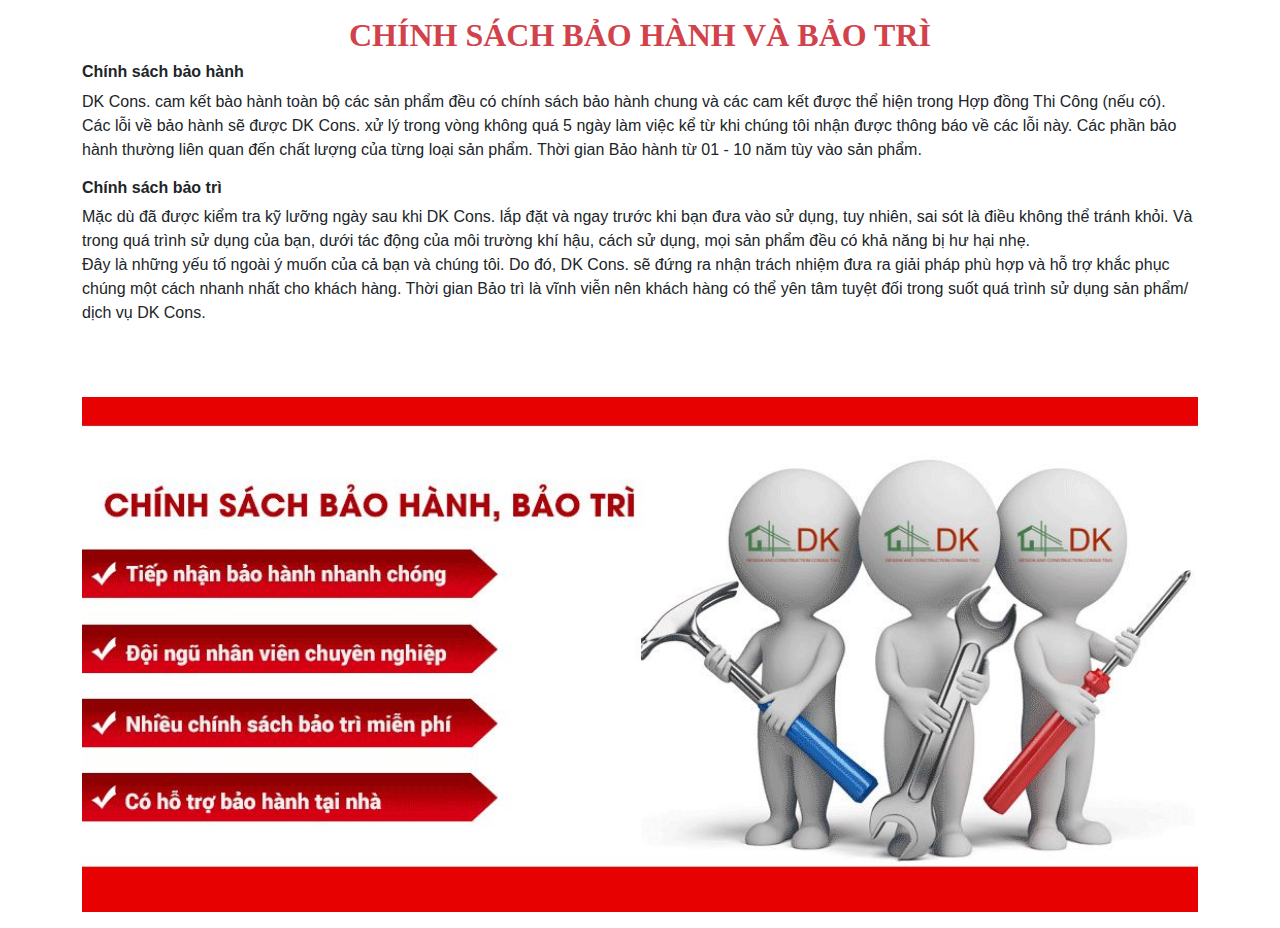
<file: public/page/chinhsach.html>
<!DOCTYPE html>
<html lang="en">

<head>
    <meta charset="UTF-8">
    <meta http-equiv="X-UA-Compatible" content="IE=edge">
    <meta name="viewport" content="width=device-width, initial-scale=1.0">
    <title>DK</title>
    <link rel="stylesheet" href="../css/bootstrap.min.css">
    <link rel="stylesheet" href="../css/chinhsach.css">
    <link rel="stylesheet" href="../css/all.min.css">
</head>

<body>
   <!-- Content -->
    <div class="content">
        <div class="content-1 py-3">
            <div class="container">
                <div class="row">
                    <div class="col-md-12 col-sm-12 col-12">
                        <h2>chính sách bảo hành và bảo trì</h2>
                    </div>
                    <div class="col-md-12 col-sm-12 col-12 content-1-text">
                        <h6>Chính sách bảo hành</h6>
                        <p>
                            DK Cons. cam kết bào hành toàn bộ các sản phẩm đều có chính sách bảo hành chung và các cam kết được thể hiện trong Hợp đồng Thi Công (nếu có). 
                            <br>
                            Các lỗi về bảo hành sẽ được DK Cons. xử lý trong vòng không quá 5 ngày làm việc kể từ khi chúng tôi nhận được thông báo về các lỗi này. Các phần bảo hành thường liên quan đến chất lượng của từng loại sản phẩm. Thời gian Bảo hành từ 01 - 10 năm tùy vào sản phẩm.
                        </p>
                        <h6>Chính sách bảo trì</h6>
                        <p>
                            Mặc dù đã được kiểm tra kỹ lưỡng ngày sau khi DK Cons. lắp đặt và ngay trước khi bạn đưa vào sử dụng, tuy nhiên, sai sót là điều không thể tránh khỏi. Và trong quá trình sử dụng của bạn, dưới tác động của môi trường khí hậu, cách sử dụng, mọi sản phẩm đều có khả năng bị hư hại nhẹ. 
                        <br>
                            Đây là những yếu tố ngoài ý muốn của cả bạn và chúng tôi. Do đó, DK Cons. sẽ đứng ra nhận trách nhiệm đưa ra giải pháp phù hợp và hỗ trợ khắc phục chúng một cách nhanh nhất cho khách hàng. Thời gian Bảo trì là vĩnh viễn nên khách hàng có thể yên tâm tuyệt đối trong suốt quá trình sử dụng sản phẩm/ dịch vụ DK Cons.
                        </p>
                        <br>
                    </div>
                </div>
            </div>
        </div>
        <div class="content-2 py-3">
            <div class="container">
                <div class="col-md-12 col-sm-12 col-12 content-2-box">
                    <img src="../images/img_chinhsach/1.jpg" alt="" width="100%">
                </div>
            </div>
        </div>
    </div>    
    <script src="../js/sitechildscript.js"></script>
    <script src="../js/bootstrap.min.js"></script>
    <script src="../js/all.min.js"></script>
</body>
</html>
</file>
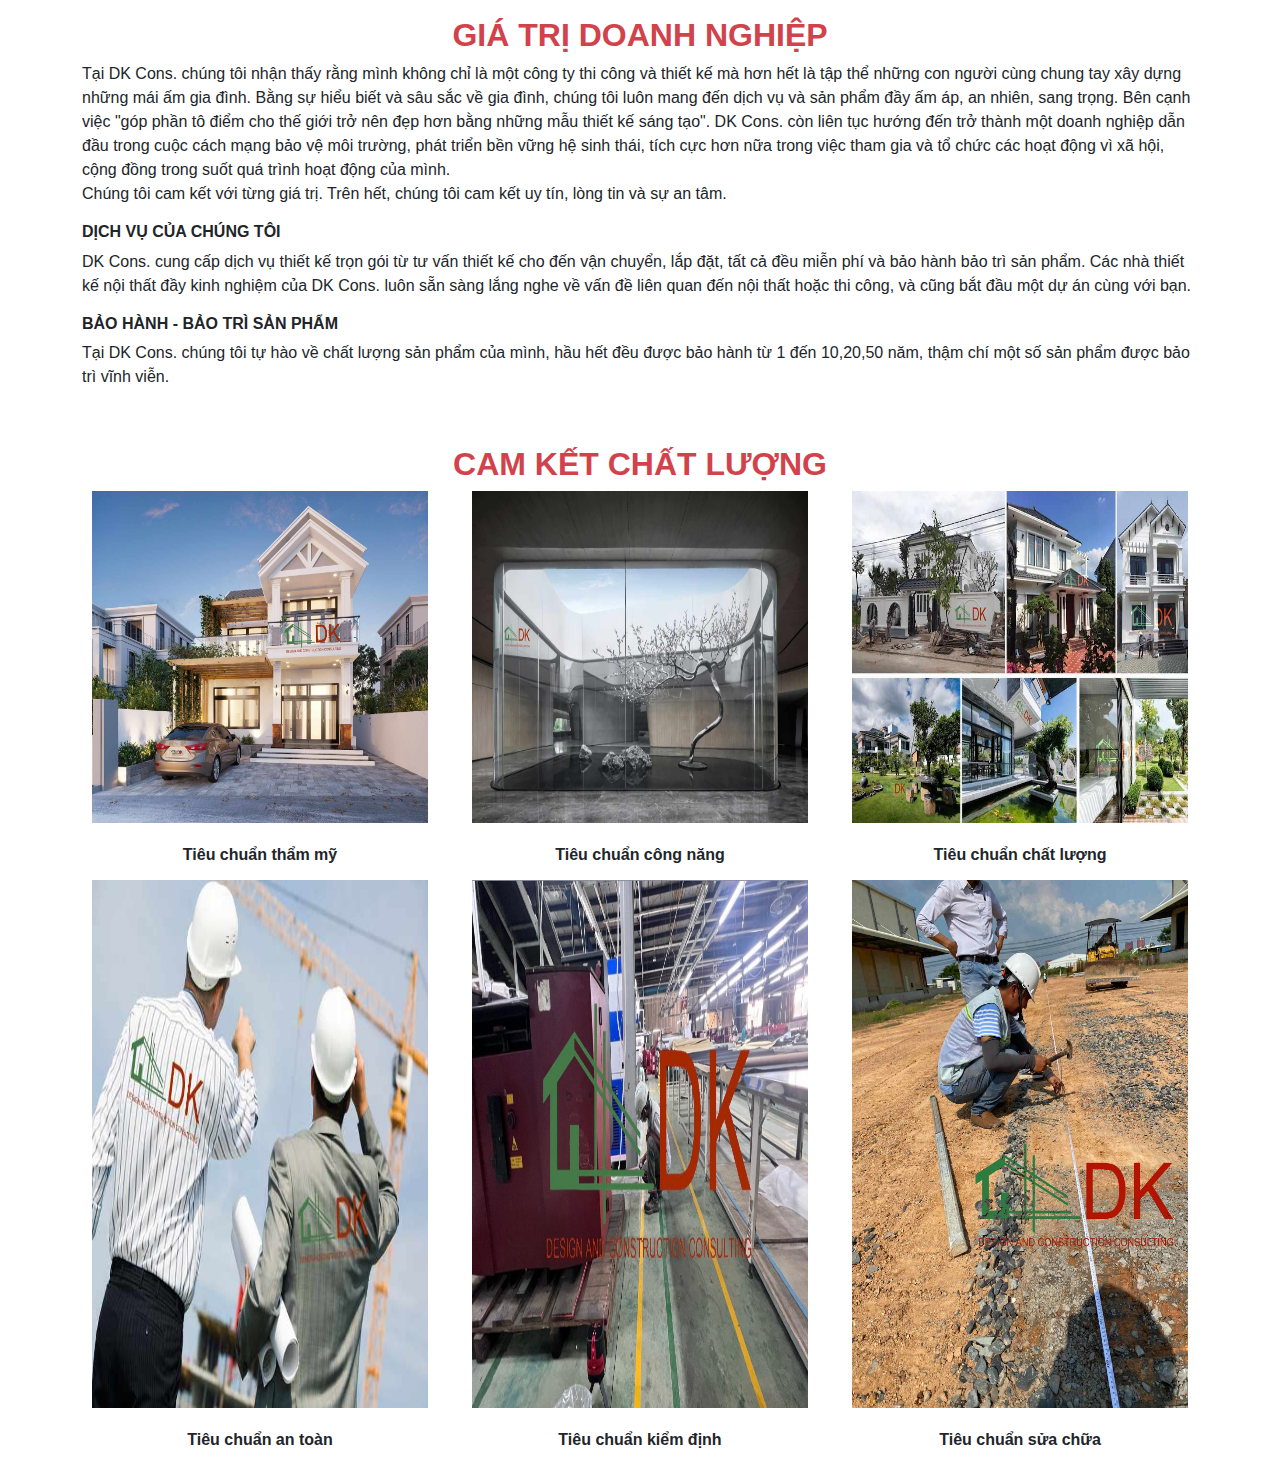
<file: public/page/gioithieu.html>
<!DOCTYPE html>
<html lang="en">

<head>
    <meta charset="UTF-8">
    <meta http-equiv="X-UA-Compatible" content="IE=edge">
    <meta name="viewport" content="width=device-width, initial-scale=1.0">
    <title>DK</title>
    <link rel="stylesheet" href="../css/bootstrap.min.css">
    <link rel="stylesheet" href="../css/gioithieu.css">
    <link rel="stylesheet" href="../css/all.min.css">
</head>

<body>
   <!-- Content -->
    <div class="content">
        <div class="content-1 py-3">
            <div class="container">
                <div class="row">
                    <div class="col-md-12 col-sm-12 col-12">
                        <h2>giá trị doanh nghiệp</h2>
                    </div>
                    <div class="col-md-12 col-sm-12 col-12">
                        <p>Tại DK Cons. chúng tôi nhận thấy rằng mình không chỉ là một công ty thi công và thiết kế
                            mà hơn hết là tập thể những con người cùng chung tay xây dựng những mái ấm gia đình. Bằng sự hiểu biết và sâu sắc về gia đình, chúng tôi luôn mang đến dịch vụ và sản phẩm đầy ấm áp, an nhiên, sang trọng.
                            Bên cạnh việc "góp phần tô điểm cho thế giới trở nên đẹp hơn bằng những mẫu thiết kế sáng tạo". DK Cons. còn liên tục hướng đến trở thành một doanh nghiệp dẫn đầu trong cuộc cách mạng bảo vệ môi trường,
                            phát triển bền vững hệ sinh thái, tích cực hơn nữa trong việc tham gia và tổ chức các hoạt động vì xã hội, cộng đồng trong suốt quá trình hoạt động của mình.
                            <br>Chúng tôi cam kết với từng giá trị. Trên hết, chúng tôi cam kết uy tín, lòng tin và sự an tâm.
                        </p>
                        <h6>DỊCH VỤ CỦA CHÚNG TÔI</h6>
                        <p>DK Cons. cung cấp dịch vụ thiết kế trọn gói từ tư vấn thiết kế cho đến vận chuyển, lắp đặt, tất cả đều miễn phí và bảo hành bảo trì sản phẩm.
                            Các nhà thiết kế nội thất đầy kinh nghiệm của DK Cons. luôn sẵn sàng lắng nghe về vấn đề liên quan đến nội thất hoặc thi công, và cũng bắt đầu một dự án cùng với bạn.
                        </p>
                        <h6>BẢO HÀNH - BẢO TRÌ SẢN PHẨM</h6>
                        <p>Tại DK Cons. chúng tôi tự hào về chất lượng sản phẩm của mình, hầu hết đều được bảo hành từ 1 đến 10,20,50 năm, thậm chí một số sản phẩm được bảo trì vĩnh viễn.
                        </p>
                        <br>
                    </div>
                </div>
            </div>
        </div>
        <div class="content-2">
            <div class="container">
                <div class="row">
                    <div class="col-md-12 col-sm-12 col-12">
                        <div class="content-2-text">
                            <h2>cam kết chất lượng</h2>
                        </div>
                    </div>
                    <div class="col-md-12 col-sm-12 col-12 content-2-box">
                        <div class="row">
                            <div class="col-md-4 col-sm-12 col-12 content-2-box-1">
                                <img src="../images/img_gioithieu/1.jpg" alt="" width="100%">
                                <p class="hs-content-2-text">Tiêu chuẩn thẩm mỹ</p>
                            </div>
                            <div class="col-md-4 col-sm-12 col-12 content-2-box-1">
                                <img src="../images/img_gioithieu/2.jpg" alt="" width="100%">
                                <p class="hs-content-2-text">Tiêu chuẩn công năng</p>
                            </div>
                            <div class="col-md-4 ccol-sm-12 col-12 content-2-box-1">
                                <img src="../images/img_gioithieu/3.jpg" alt="" width="100%">
                                <p class="hs-content-2-text">Tiêu chuẩn chất lượng</p>
                            </div>
                        </div>    
                    </div>
                    <div class="col-md-12 col-sm-12 col-12 content-2-box">
                        <div class="row">
                            <div class="col-md-4 col-sm-12 col-12 content-2-box-1">
                                <img src="../images/img_gioithieu/4.jpg" alt="" width="100%">
                                <p class="hs-content-2-text">Tiêu chuẩn an toàn</p>
                            </div>
                            <div class="col-md-4 col-sm-12 col-12 content-2-box-1">
                                <img src="../images/img_gioithieu/5.jpg" alt="" width="100%">
                                <p class="hs-content-2-text">Tiêu chuẩn kiểm định</p>
                            </div>
                            <div class="col-md-4 ccol-sm-12 col-12 content-2-box-1">
                                <img src="../images/img_gioithieu/6.jpg" alt="" width="100%">
                                <p class="hs-content-2-text">Tiêu chuẩn sửa chữa</p>
                            </div>
                        </div>
                    </div>
                </div>
            </div>
        </div>
    </div>    
    <script src="../js/sitechildscript.js"></script>
    <script src="../js/bootstrap.min.js"></script>
    <script src="../js/all.min.js"></script>
</body>
</html>
</file>
<file: public/css/sanpham.css>
*{
    box-sizing: border-box;
}
:root {
    --col_orange: rgb(227 127 55);
    --col_red: rgb(210 66 75);
  }
body{
    background: #fff;
    font-family: sans-serif;
}
/****************Content**********************/
h2{
    color: var(--col_red);
    text-align: center;
    font-weight: bold;
    font-family: auto;
    text-transform: uppercase;

}
/***********Content 1*****************/
h6{
    font-weight: bold;
    /* text-transform: uppercase; */
    color: var(--col_red);
}
/***********Content san pham 1*****************/
/*********Part com*************/
/*********Part 1*************/
#san-pham-1 .content-2-part-1-box, .content-2-part-2-box{
    padding: 10px 0px;
}
#san-pham-1 .content-2-part-1 .content-2-part-1-box .content-2-part-1-text{
    text-align: center;
}
#san-pham-1 .content-2-part-2 {
    /* padding: 5px 0px; */
}

/***********Content san pham 2*****************/
/*********Part com*************/
/*********Part 1*************/
/* #san-pham-2 .content-2-part-1-box, .content-2-part-2-box{
    padding: 10px 0px;
} */
#san-pham-2 .content-2-part-6{
    display: flex;
}
#san-pham-2 .content-2-part-1 .content-2-part-1-box .content-2-part-1-text{
    text-align: center;
}
.content-2-part-6-box-2{
    display: flex; 
}
.content-2-part-6-box-1{
    padding: 2px;
    height: 50%;
}
#san-pham-2 .content-2-part-2 {
    /* padding: 5px 0px; */
}
#san-pham-2 .content-1-box{
    display: flex;

}#san-pham-2 .content-1-box-1-1 .content-1-box-1-1-text h6{
    text-align: center;
    text-transform: uppercase; 
    /* font-weight: bold; */
}
#san-pham-2 .content-1-box-1-1 .content-1-box-1-1-text {
    background: rgb(231 229 229);
    padding: 20px 0px;
    /* text-align: center; */
    font-weight: bold;
    border: 2px rgb(104, 102, 103) solid;
    height: 280px;
    overflow: auto;
}
/*********Part 2*************/
/* For 1024 Resolution */  
@media only screen and (min-device-width : 768px) and (max-device-width : 1024px) { 

}
 /* For 1366 Resolution  */
@media only screen and (min-width: 1030px) and (max-width: 1366px) { 

}
/* Others */
@media only screen and (min-width: 1370px) and (max-width: 1605px) { 

}

/* iPad */
/* Orientation : Landscape */  
@media only screen and (orientation : landscape) and (-webkit-min-device-pixel-ratio: 1) and (min-device-width : 768px) and (max-device-width : 1007px) {     
    
}      
/* Orientation : Portrait */  
@media only screen and (orientation : portrait) and (-webkit-min-device-pixel-ratio: 1) and (min-device-width : 768px) and (max-device-width : 1007px) {  
      
}
/*  Mobile  */
/* For 480 Resolution */  
@media only screen and (min-device-width : 320px) and (max-device-width : 640px) {
    /****** content2*********/
    .content-2-box{
        display: block; 
    }
}
</file>
<file: public/css/chinhsach.css>
*{
    box-sizing: border-box;
}
:root {
    --col_orange: rgb(227 127 55);
    --col_red: rgb(210 66 75);
  }
body{
    background: #fff;
    font-family: sans-serif;
}
/****************Content**********************/
h2{
    font-weight: bold;
    font-family: auto;
    text-transform: uppercase;
    text-align: center;
    color: var(--col_red);
}
/***********Content 1*****************/
.content-1-text{
    overflow: auto;
}
h6{
    font-weight: bold;
}
/***********Content 2*****************/
.content-2-text{
    text-align: center;
}
.content-2-box{
    display: flex;
}
.content-2-box {
    /* padding: 0px 10px; */
}


/* For 1024 Resolution */  
@media only screen and (min-device-width : 768px) and (max-device-width : 1024px) { 

}
 /* For 1366 Resolution  */
@media only screen and (min-width: 1030px) and (max-width: 1366px) { 

}
/* Others */
@media only screen and (min-width: 1370px) and (max-width: 1605px) { 

}

/* iPad */
/* Orientation : Landscape */  
@media only screen and (orientation : landscape) and (-webkit-min-device-pixel-ratio: 1) and (min-device-width : 768px) and (max-device-width : 1007px) {     
    
}      
/* Orientation : Portrait */  
@media only screen and (orientation : portrait) and (-webkit-min-device-pixel-ratio: 1) and (min-device-width : 768px) and (max-device-width : 1007px) {  
      
}
/*  Mobile  */
/* For 480 Resolution */  
@media only screen and (min-device-width : 320px) and (max-device-width : 640px) {
    /****** content2*********/
    .content-2-box{
        display: block; 
    }
}
</file>
<file: public/css/gioithieu.css>
*{
    box-sizing: border-box;
}
:root {
    --col_orange: rgb(227 127 55);
    --col_red: rgb(210 66 75);
  }
body{
    background: #fff;
    font-family: sans-serif;
}
/****************Content**********************/
h2{
    color: var(--col_red);
    font-weight: bold;
    text-align: center;
    text-transform: uppercase;
}
.content-1 p{
    overflow: auto;
}
/***********Content 1*****************/
h6{
    font-weight: bold;
}
/***********Content 2*****************/
.content-2-box{
    display: flex;
}
.content-2-box .content-2-box-1{
    padding-bottom: 5%;
}
.content-2-box .content-2-box-1 img{
    max-width: 100%;
    height: 100%;
    object-fit: fill;
    padding: 0px 10px;
}
.content-2-box-1 .hs-content-2-text{
    /* background: rgb(104, 102, 103); */
    padding: 20px 0px;
    text-align: center;
    font-weight: bold;
}


/* For 1024 Resolution */  
@media only screen and (min-device-width : 768px) and (max-device-width : 1024px) { 

}
 /* For 1366 Resolution  */
@media only screen and (min-width: 1030px) and (max-width: 1366px) { 

}
/* Others */
@media only screen and (min-width: 1370px) and (max-width: 1605px) { 

}

/* iPad */
/* Orientation : Landscape */  
@media only screen and (orientation : landscape) and (-webkit-min-device-pixel-ratio: 1) and (min-device-width : 768px) and (max-device-width : 1007px) {     
    
}      
/* Orientation : Portrait */  
@media only screen and (orientation : portrait) and (-webkit-min-device-pixel-ratio: 1) and (min-device-width : 768px) and (max-device-width : 1007px) {  
      
}
/*  Mobile  */
/* For 480 Resolution */  
@media only screen and (min-device-width : 320px) and (max-device-width : 640px) {
    /****** content2*********/
    .content-2-box{
        display: block; 
    }
    .content-2-box .content-2-box-1{
        padding-bottom: 20%;
    }
}
</file>
